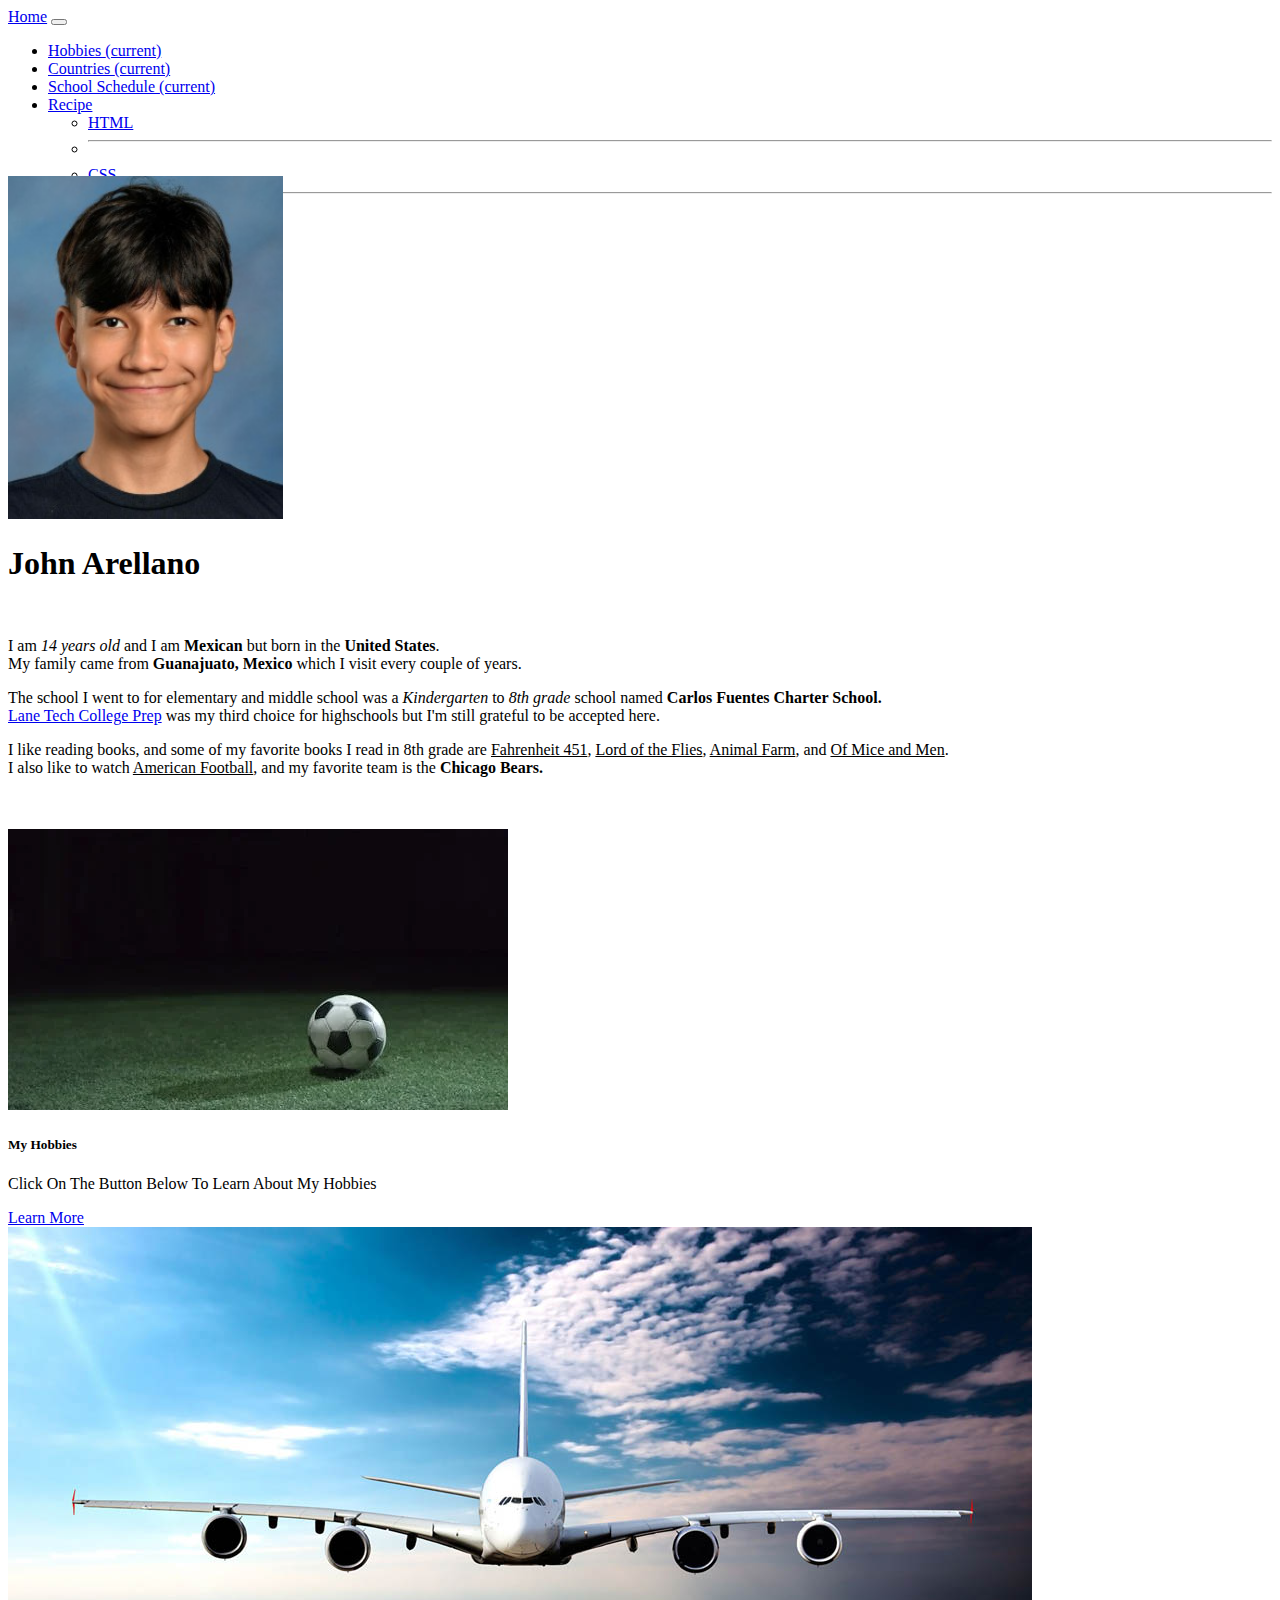
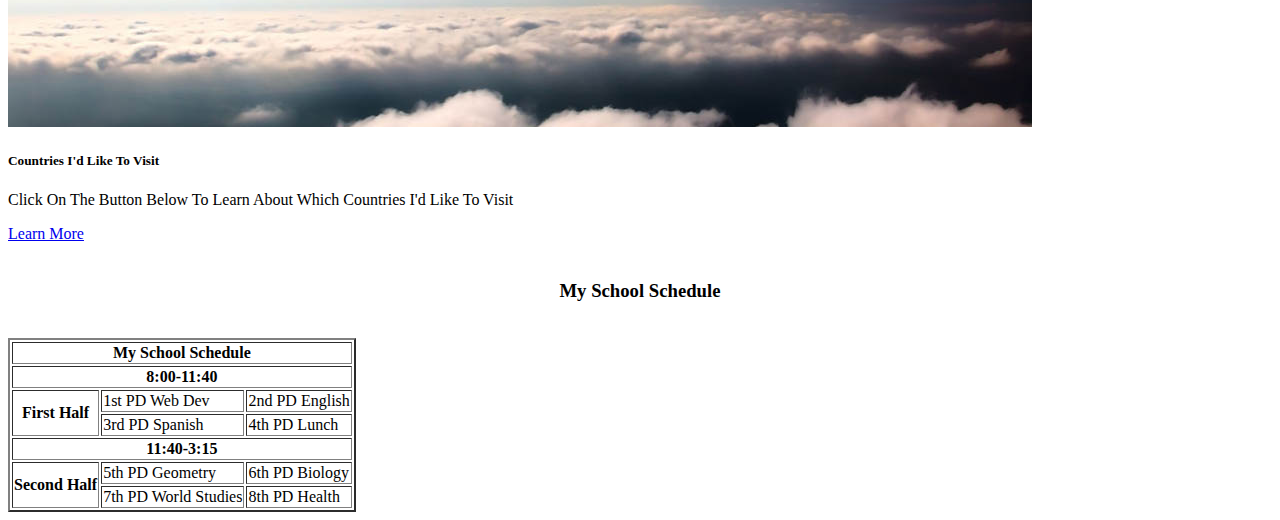
<file: index.html>
<!DOCTYPE html>
<html lang="en">
   <head>
      <meta name="viewport" content="width-device-width, initial-scale=1, shrink-to-fit=no">
      <meta charset="utf-8">
      <title>Arellano Portfolio</title>
      <link rel="stylesheet" href="https://cdn.jsdelivr.net/npm/bootstrap@4.6.2/dist/css/bootstrap.min.css" integrity="sha384-xOolHFLEh07PJGoPkLv1IbcEPTNtaed2xpHsD9ESMhqIYd0nLMwNLD69Npy4HI+N" crossorigin="anonymous">
   </head>
   <body>
      <div class="container">
         <div class="row sticky-top">
            <div class="col-md-12 col-xs-12">
               <nav class="navbar navbar-expand-lg navbar-dark bg-dark">
                  <a class="navbar-brand text-white" href="index.html">Home</a>
                  <button class="navbar-toggler" type="button" data-toggle="collapse" data-target="#navbarScroll" aria-controls="navbarScroll" aria-expanded="false" aria-label="Toggle navigation">
                     <span class="navbar-toggler-icon"></span>
                  </button>
                  <div class="collapse navbar-collapse" id="navbarScroll">
                     <ul class="navbar-nav mr-auto my-2 my-lg-0 navbar-nav-scroll" style="max-height: 100px;">
                         <li class="nav-item active">
                           <a class="nav-link text-white" href="hobbies.html">Hobbies <span class="sr-only">(current)</span></a>
                        </li>
                         <li class="nav-item active">
                           <a class="nav-link text-white" href="countries.html">Countries <span class="sr-only">(current)</span></a>
                        </li>
                         <li class="nav-item active">
                           <a class="nav-link text-white" href="#SchoolSchedule">School Schedule <span class="sr-only">(current)</span></a>
                        </li>
                        <li class="nav-item active dropdown">
                           <a class="nav-link dropdown-toggle text-white" href="#" role="button" data-toggle="dropdown" aria-expanded="false">
                              Recipe
                           </a>
                           <ul class="dropdown-menu">
                              <li><a class="dropdown-item" href="recipe.html">HTML</a></li>
                              <li><hr class="dropdown-divider"></li>
                              <li><a class="dropdown-item" href="recipeCSS.html">CSS</a></li>
                              <li><hr class="dropdown-divider"></li>
                              <li><a class="dropdown-item" href="recipeBS.html">BOOTSTRAP</a></li>
                           </ul>
                        </li>
                     </ul>
                  </div>
               </nav>
            </div>
         </div>
         <br>
         <div class="row">
            <div class="col-md-4 col-xs-3">
               <img class="rounded-circle img-fluid mx-auto" id="PhotoMe" src="media/student.jpg" alt="John Arellano" width="275">
            </div>
            <div class="col-md-8 col-xs-9">
               <h1 class="text-center">John Arellano</h1>
               <br>
               <p>I am <em>14 years old</em> and I am <strong>Mexican</strong> but born in the <strong>United States</strong>.
                  <br>
                  My family came from <strong>Guanajuato, Mexico</strong> which I visit every couple of years.
               </p>
               <p>The school I went to for elementary and middle school was a <em>Kindergarten</em> to <em>8th grade</em> school named <strong>Carlos Fuentes Charter School.</strong>
                  <br>
                  <a href="https://lanetech.org" target="_blank">Lane Tech College Prep</a> was my third choice for highschools but I'm still grateful to be accepted here.
               </p>
               <p>I like reading books, and some of my favorite books I read in 8th grade are <u>Fahrenheit 451</u>, <u>Lord of the Flies</u>, <u>Animal Farm</u>, and <u>Of Mice and Men</u>.
                  <br>
                  I also like to watch <u>American Football</u>, and my favorite team is the <strong>Chicago Bears.</strong>
               </p>
            </div>
         </div>
         <br>
         <br>
         <div class="row">
            <div class="col-12 col-md-6">
               <div class="card w-100">
                  <img src="media/soccer.webp" class="card-img-top img-fluid shadow-lg" alt="Soccer">
                  <div class="card-body">
                     <h5 class="card-title">My Hobbies</h5>
                     <p class="card-text">Click On The Button Below To Learn About My Hobbies</p>
                     <a href="hobbies.html" class="btn btn-primary">Learn More</a>
                  </div>
               </div>
            </div>
            <div class=" col-12 col-md-6">
               <div class="card w-100">
                  <img src="media/plane.jpg" class="card-img-top img-fluid shadow-lg" alt="Plane">
                  <div class="card-body">
                     <h5 class="card-title">Countries I'd Like To Visit</h5>
                     <p class="card-text">Click On The Button Below To Learn About Which Countries I'd Like To Visit</p>
                     <a href="countries.html" class="btn btn-primary">Learn More</a>
                  </div>
               </div>
            </div>
         </div>
         <br>
         <h3 id="SchoolSchedule" style="text-align: center;">My School Schedule</h3>
         <br>
         <div class="row">
            <div class="col-md-12 col-xs-12 table-responsive mx-auto">
               <table border="2">
            <tr>
               <th colspan="3">My School Schedule</th>
            </tr>
            <tr>
               <th colspan="3">8:00-11:40</th>
            </tr>
            <tr>
               <th rowspan="2">First Half</th>
               <td>1st PD Web Dev</td>
               <td>2nd PD English</td>
            </tr>
            <tr>
               <td>3rd PD Spanish</td>
               <td>4th PD Lunch</td>
            </tr>
            <tr>
               <th colspan="3">11:40-3:15</th>
            </tr>
            <tr>
               <th rowspan="2">Second Half</th>
               <td>5th PD Geometry</td>
               <td>6th PD Biology</td>
            </tr>
            <tr>
               <td>7th PD World Studies</td>
               <td>8th PD Health</td>
            </tr>
         </table>
            </div>
      <script src="https://cdn.jsdelivr.net/npm/jquery@3.5.1/dist/jquery.slim.min.js" integrity="sha384-DfXdz2htPH0lsSSs5nCTpuj/zy4C+OGpamoFVy38MVBnE+IbbVYUew+OrCXaRkfj" crossorigin="anonymous"></script>
      <script src="https://cdn.jsdelivr.net/npm/bootstrap@4.6.2/dist/js/bootstrap.bundle.min.js" integrity="sha384-Fy6S3B9q64WdZWQUiU+q4/2Lc9npb8tCaSX9FK7E8HnRr0Jz8D6OP9dO5Vg3Q9ct" crossorigin="anonymous"></script>
      </div>
   </body>
</html>
</file>
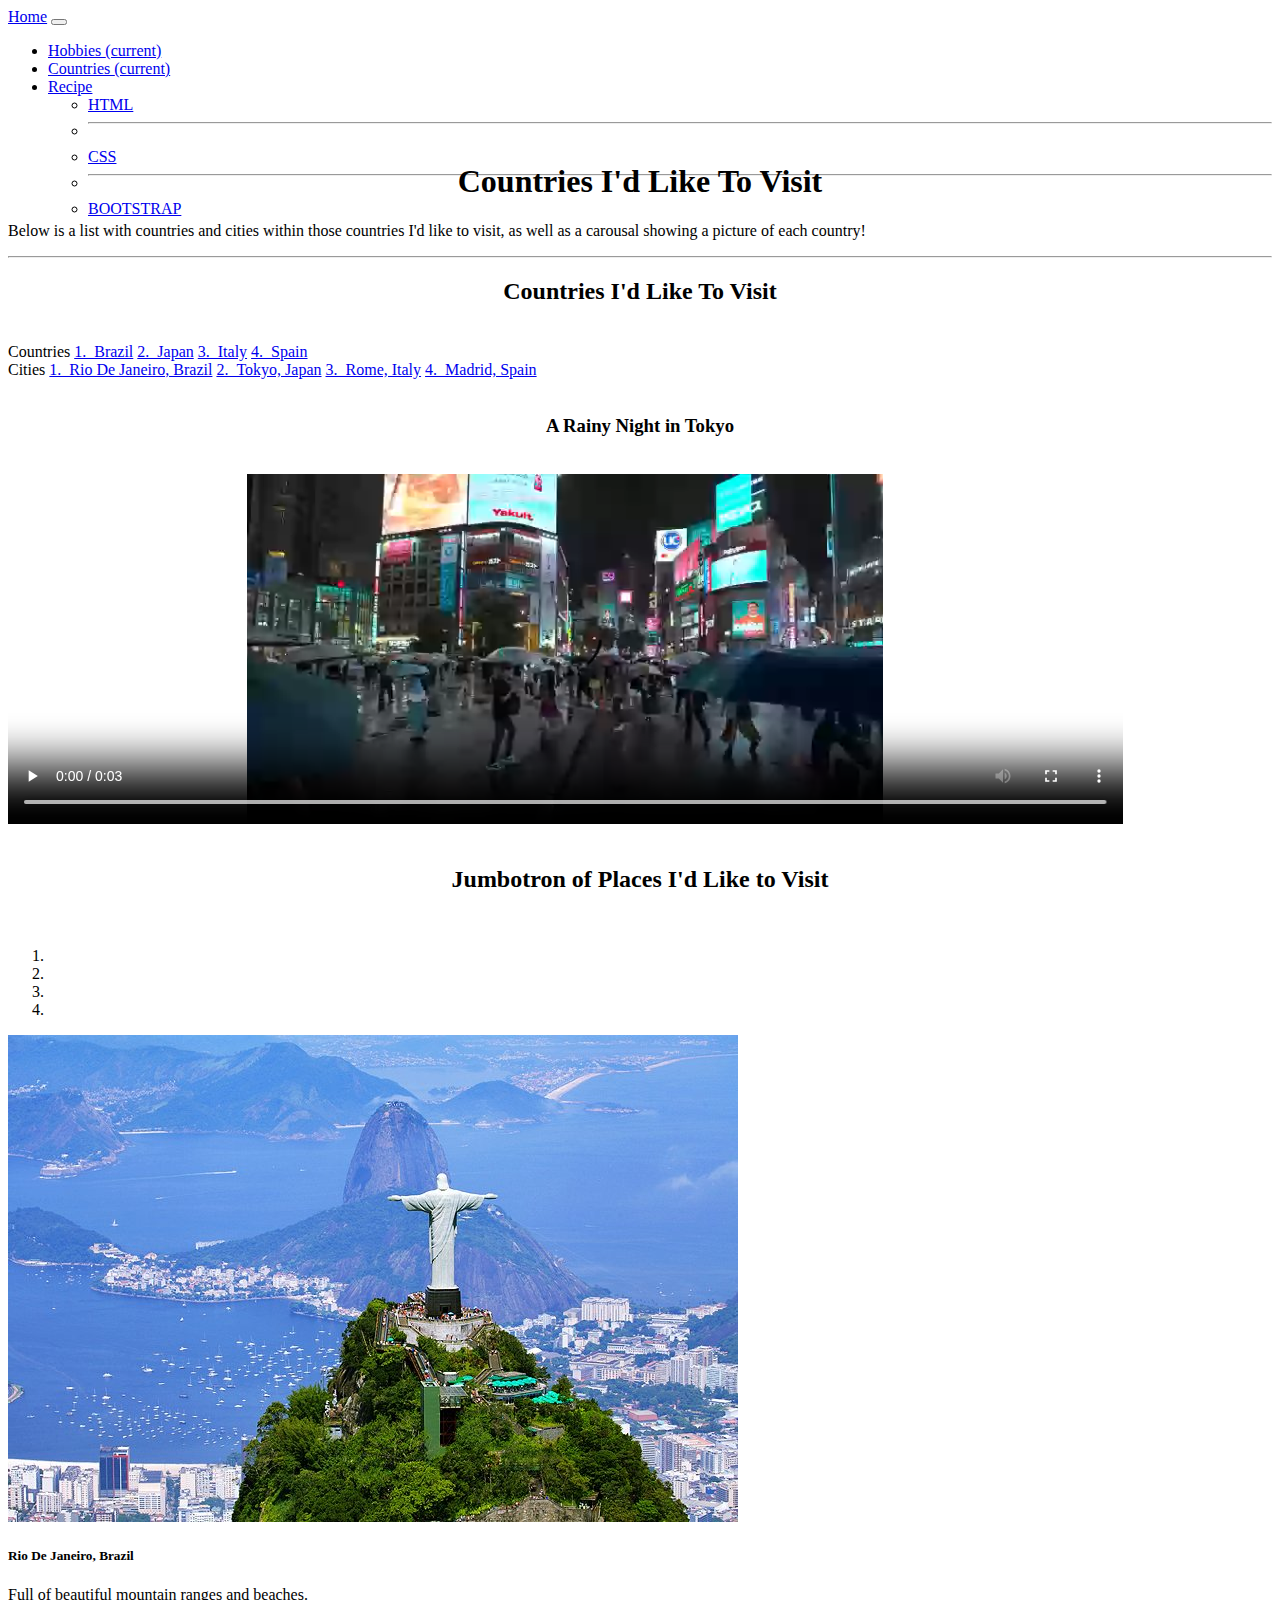
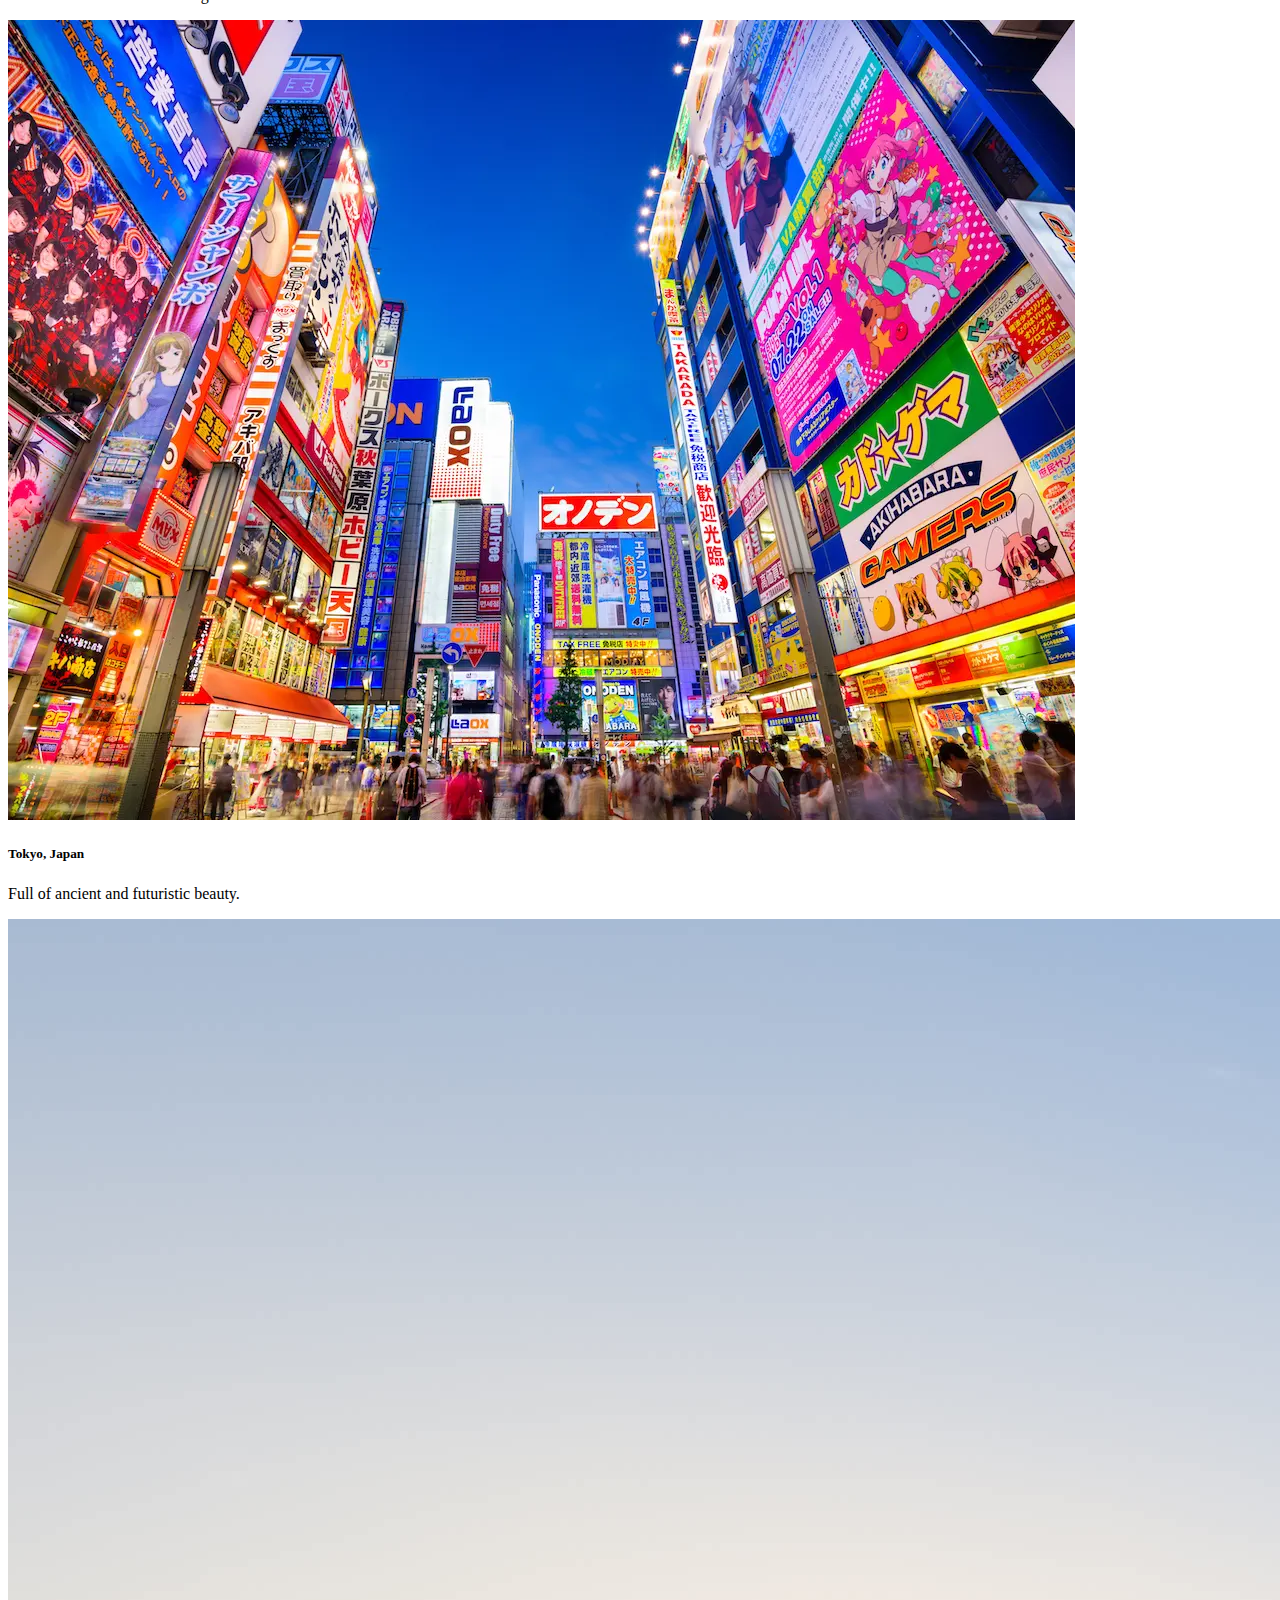
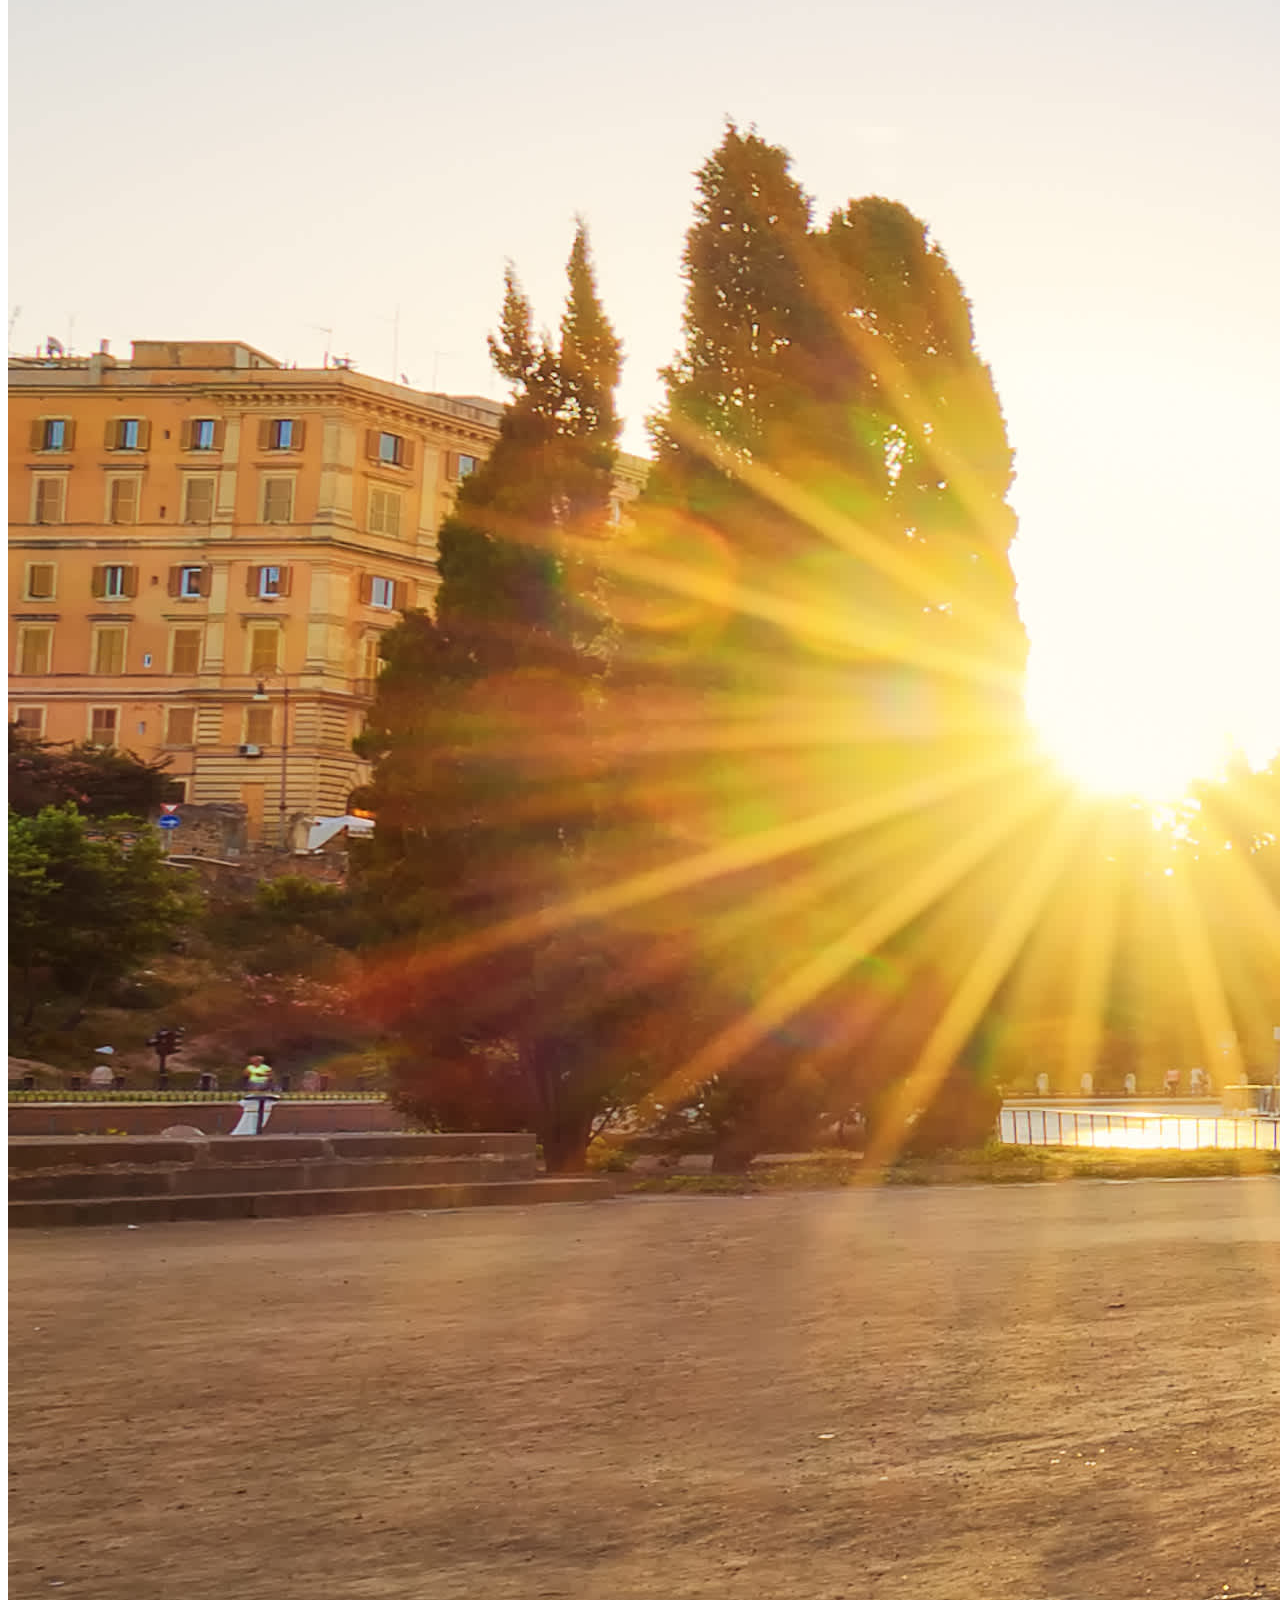
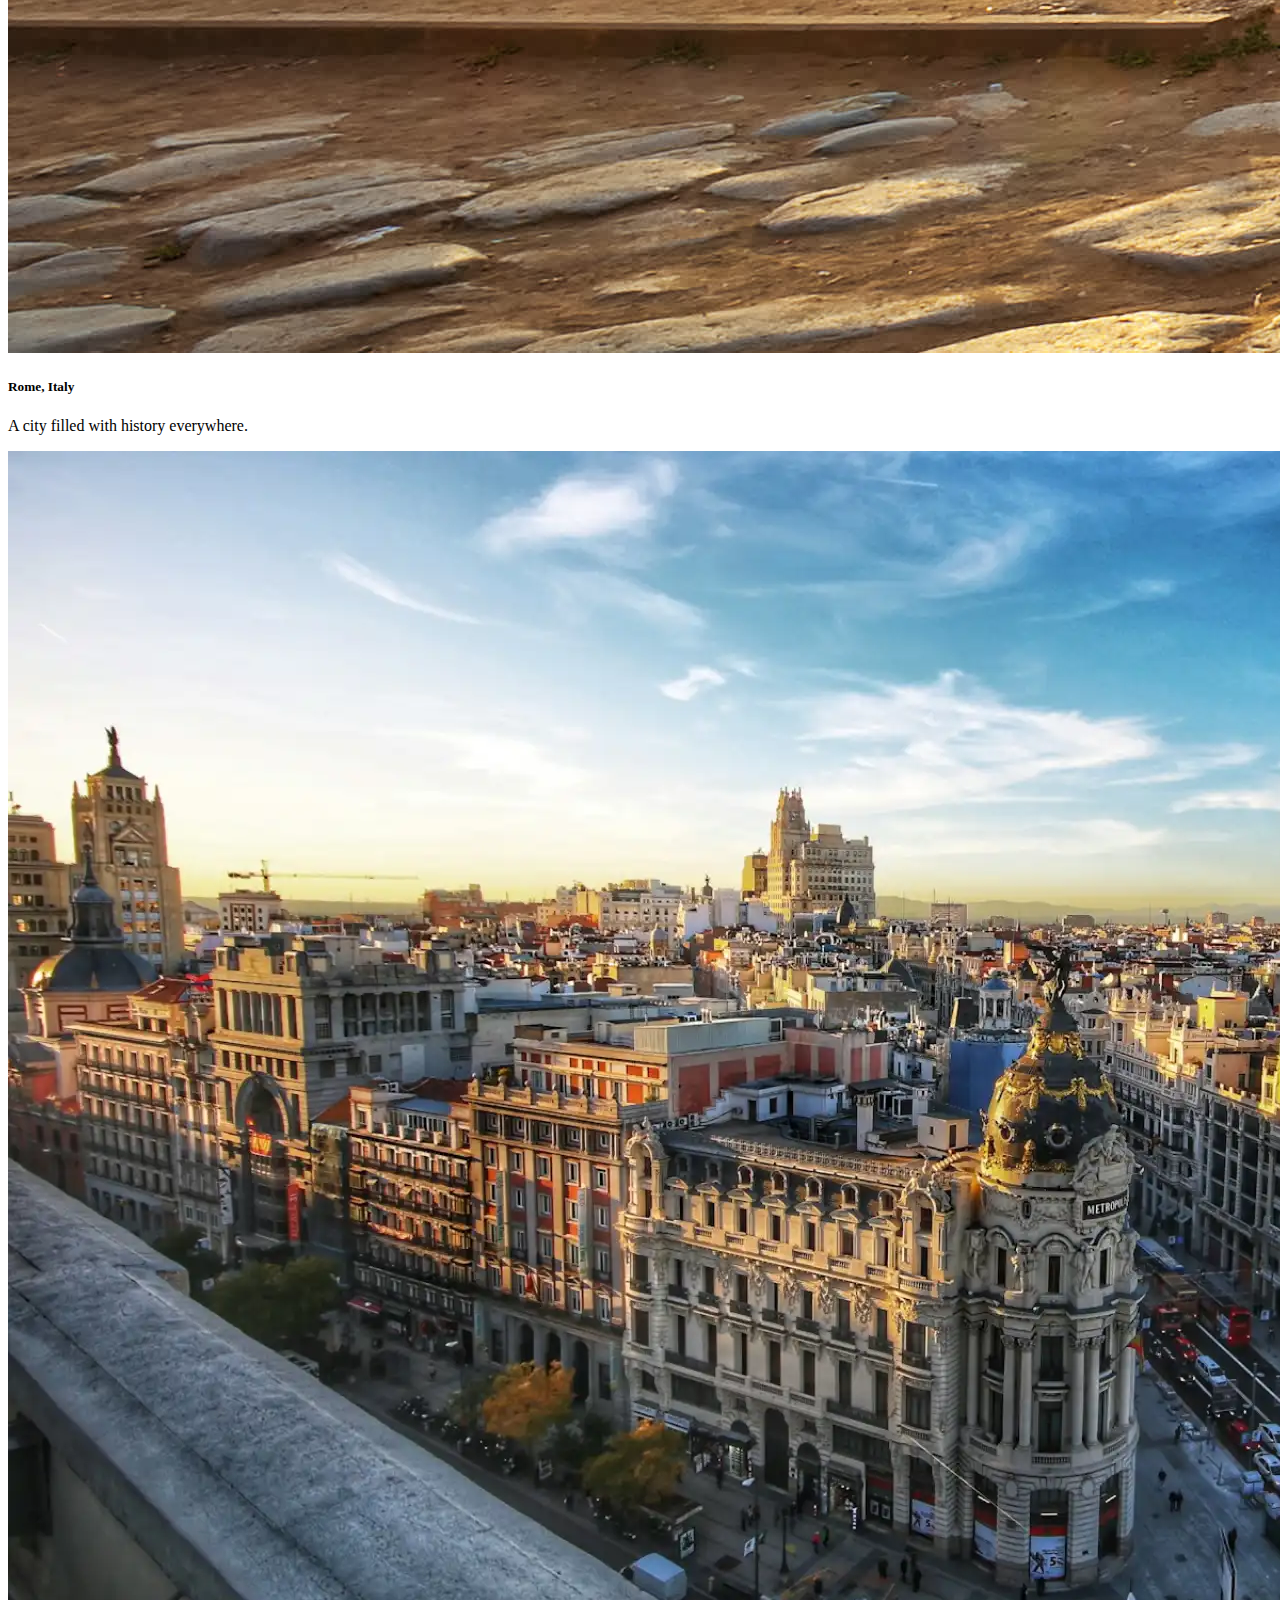
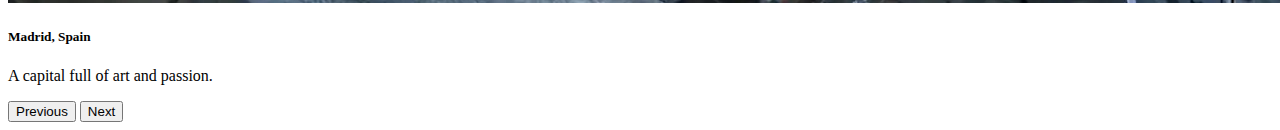
<file: countries.html>
<!doctype html>
<html lang="en">
  <head>
    <meta charset="utf-8">
    <meta name="viewport" content="width=device-width, initial-scale=1, shrink-to-fit=no">
    <link rel="stylesheet" href="https://cdn.jsdelivr.net/npm/bootstrap@4.6.2/dist/css/bootstrap.min.css" integrity="sha384-xOolHFLEh07PJGoPkLv1IbcEPTNtaed2xpHsD9ESMhqIYd0nLMwNLD69Npy4HI+N" crossorigin="anonymous">
    <title>Countries</title>
  </head>
  <body>
    <div class="container">
        <div class="row sticky-top">
            <div class="col-md-12">
               <nav class="navbar navbar-expand-lg navbar-dark bg-dark">
                    <a class="navbar-brand text-white" href="index.html">Home</a>
                    <button class="navbar-toggler" type="button" data-toggle="collapse" data-target="#navbarScroll" aria-controls="navbarScroll" aria-expanded="false" aria-label="Toggle navigation">
                        <span class="navbar-toggler-icon"></span>
                    </button>
                    <div class="collapse navbar-collapse" id="navbarScroll">
                        <ul class="navbar-nav mr-auto my-2 my-lg-0 navbar-nav-scroll" style="max-height: 100px;">
                            <li class="nav-item active">
                                <a class="nav-link text-white" href="hobbies.html">Hobbies <span class="sr-only">(current)</span></a>
                            </li>
                            <li class="nav-item active">
                                <a class="nav-link text-white" href="countries.html">Countries <span class="sr-only">(current)</span></a>
                            </li>
                            <li class="nav-item active dropdown">
                                <a class="nav-link dropdown-toggle text-white" href="#" role="button" data-toggle="dropdown" aria-expanded="false">
                              Recipe
                                </a>
                            <ul class="dropdown-menu">
                                <li><a class="dropdown-item" href="recipe.html">HTML</a></li>
                                <li><hr class="dropdown-divider"></li>
                                <li><a class="dropdown-item" href="recipeCSS.html">CSS</a></li>
                                <li><hr class="dropdown-divider"></li>
                                <li><a class="dropdown-item" href="recipeBS.html">BOOTSTRAP</a></li>
                            </ul>
                            </li>
                        </ul>
                    </div>
                </nav>
            </div>
        </div>
        <div class="jumbotron">
            <h1 style="text-align: center;" class="display-4">Countries I'd Like To Visit</h1>
            <p class="lead">Below is a list with countries and cities within those countries I'd like to visit, as well as a carousal showing a picture of each country!</p>
            <hr class="my-4">
        </div>
        <h2 style="text-align: center;">Countries I'd Like To Visit</h2>
        <br>
         <div class="row">
            <div class="col-md-6">
               <div class="list-group">
                  <a class="list-group-item list-group-item-action active bg-dark" aria-current="true">
                     Countries
                  </a>
                  <a href="https://en.wikipedia.org/wiki/Brazil" class="list-group-item list-group-item-action" target="_blank">1. &nbsp;Brazil</a>
                  <a href="https://en.wikipedia.org/wiki/Japan" class="list-group-item list-group-item-action" target="_blank">2. &nbsp;Japan</a>
                  <a href="https://en.wikipedia.org/wiki/Italy" class="list-group-item list-group-item-action" target="_blank">3. &nbsp;Italy</a>
                  <a href="https://en.wikipedia.org/wiki/Spain" class="list-group-item list-group-item-action" target="_blank">4. &nbsp;Spain</a>
               </div>
            </div>
            <div class="col-md-6">
               <div class="list-group">
                  <a class="list-group-item list-group-item-action active bg-dark" aria-current="true">
                     Cities
                  </a>
                  <a href="https://en.wikipedia.org/wiki/Rio_de_Janeiro" class="list-group-item list-group-item-action" target="_blank">1. &nbsp;Rio De Janeiro, Brazil</a>
                  <a href="https://en.wikipedia.org/wiki/Tokyo" class="list-group-item list-group-item-action" target="_blank">2. &nbsp;Tokyo, Japan</a>
                  <a href="https://en.wikipedia.org/wiki/Rome" class="list-group-item list-group-item-action" target="_blank">3. &nbsp;Rome, Italy</a>
                  <a href="https://en.wikipedia.org/wiki/Madrid" class="list-group-item list-group-item-action" target="_blank">4. &nbsp;Madrid, Spain</a>
               </div>
            </div>
         </div>
         <br>
         <h3 style="text-align: center;">A Rainy Night in Tokyo</h3>
         <br>
         <div class="row">
            <div class="col-md-12">
               <video src="media/tokyo.webm" height="350" width="1115" controls></video>
            </div>
         </div>
         <br>
         <h2 style="text-align: center;">Jumbotron of Places I'd Like to Visit</h2>
         <br>
         <div class="row">
            <div class="col-md-12">
               <div id="carouselExampleCaptions" class="carousel slide" data-ride="carousel">
                  <ol class="carousel-indicators">
                     <li data-target="#carouselExampleCaptions" data-slide-to="0" class="active"></li>
                     <li data-target="#carouselExampleCaptions" data-slide-to="1"></li>
                     <li data-target="#carouselExampleCaptions" data-slide-to="2"></li>
                     <li data-target="#carouselExampleCaptions" data-slide-to="3"></li>
                  </ol>
                  <div class="carousel-inner">
                     <div class="carousel-item active text-secondary">
                        <img src="media/brazil.jpg" class="d-block w-100" alt="Brazil">
                        <div class="carousel-caption d-none d-md-block">
                           <h5>Rio De Janeiro, Brazil</h5>
                           <p>Full of beautiful mountain ranges and beaches.</p>
                        </div>
                     </div>
                     <div class="carousel-item">
                        <img src="media/japan.webp" class="d-block w-100" alt="Japan">
                        <div class="carousel-caption d-none d-md-block">
                           <h5>Tokyo, Japan</h5>
                           <p>Full of ancient and futuristic beauty.</p>
                        </div>
                     </div>
                     <div class="carousel-item">
                        <img src="media/rome.jpg" class="d-block w-100" alt="Italy">
                        <div class="carousel-caption d-none d-md-block">
                           <h5>Rome, Italy</h5>
                           <p>A city filled with history everywhere.</p>
                        </div>
                     </div>
                     <div class="carousel-item">
                        <img src="media/spain.webp" class="d-block w-100" alt="Spain">
                        <div class="carousel-caption d-none d-md-block">
                           <h5>Madrid, Spain</h5>
                           <p>A capital full of art and passion.</p>
                        </div>
                     </div>
                  </div>
                  <button class="carousel-control-prev" type="button" data-target="#carouselExampleCaptions" data-slide="prev">
                     <span class="carousel-control-prev-icon" aria-hidden="true"></span>
                     <span class="sr-only">Previous</span>
                  </button>
                  <button class="carousel-control-next" type="button" data-target="#carouselExampleCaptions" data-slide="next">
                     <span class="carousel-control-next-icon" aria-hidden="true"></span>
                     <span class="sr-only">Next</span>
                  </button>
               </div>
            </div>
         </div>
    <script src="https://cdn.jsdelivr.net/npm/jquery@3.5.1/dist/jquery.slim.min.js" integrity="sha384-DfXdz2htPH0lsSSs5nCTpuj/zy4C+OGpamoFVy38MVBnE+IbbVYUew+OrCXaRkfj" crossorigin="anonymous"></script>
    <script src="https://cdn.jsdelivr.net/npm/bootstrap@4.6.2/dist/js/bootstrap.bundle.min.js" integrity="sha384-Fy6S3B9q64WdZWQUiU+q4/2Lc9npb8tCaSX9FK7E8HnRr0Jz8D6OP9dO5Vg3Q9ct" crossorigin="anonymous"></script>
  </body>
</html>
</file>
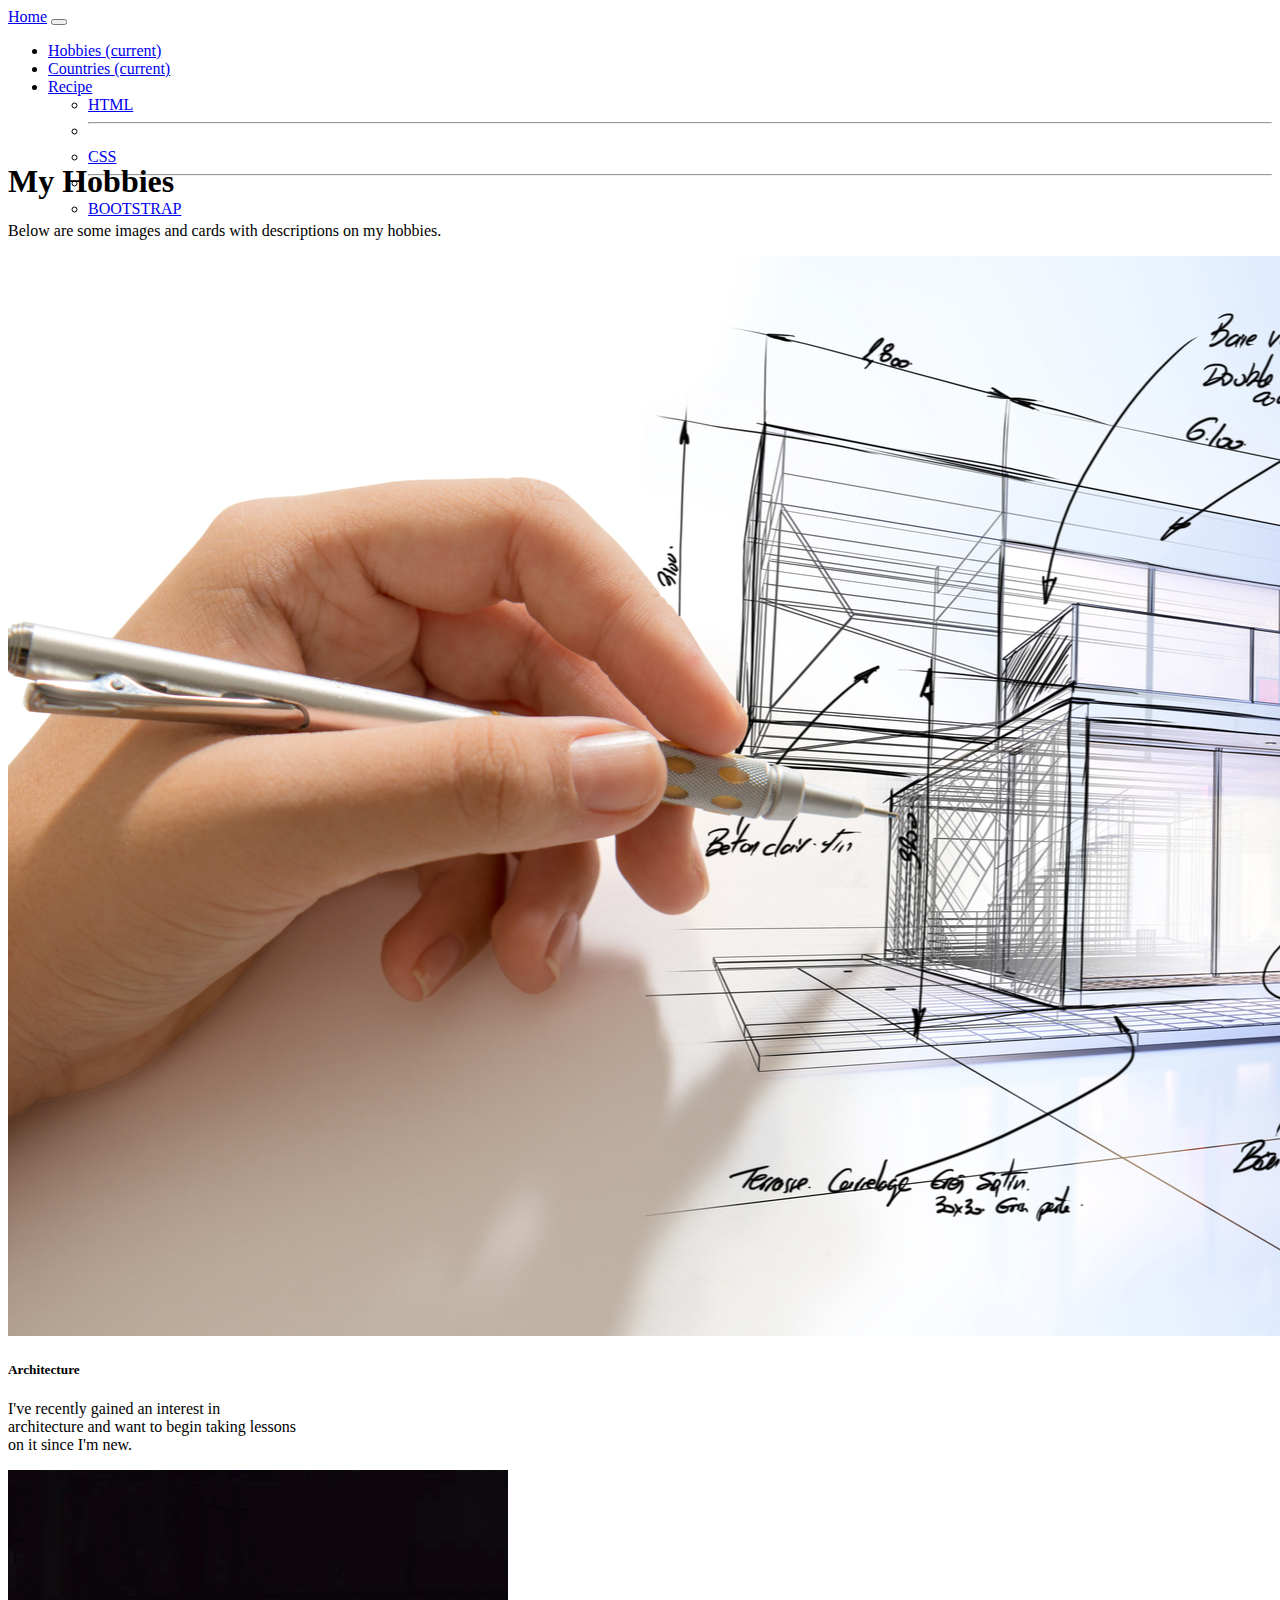
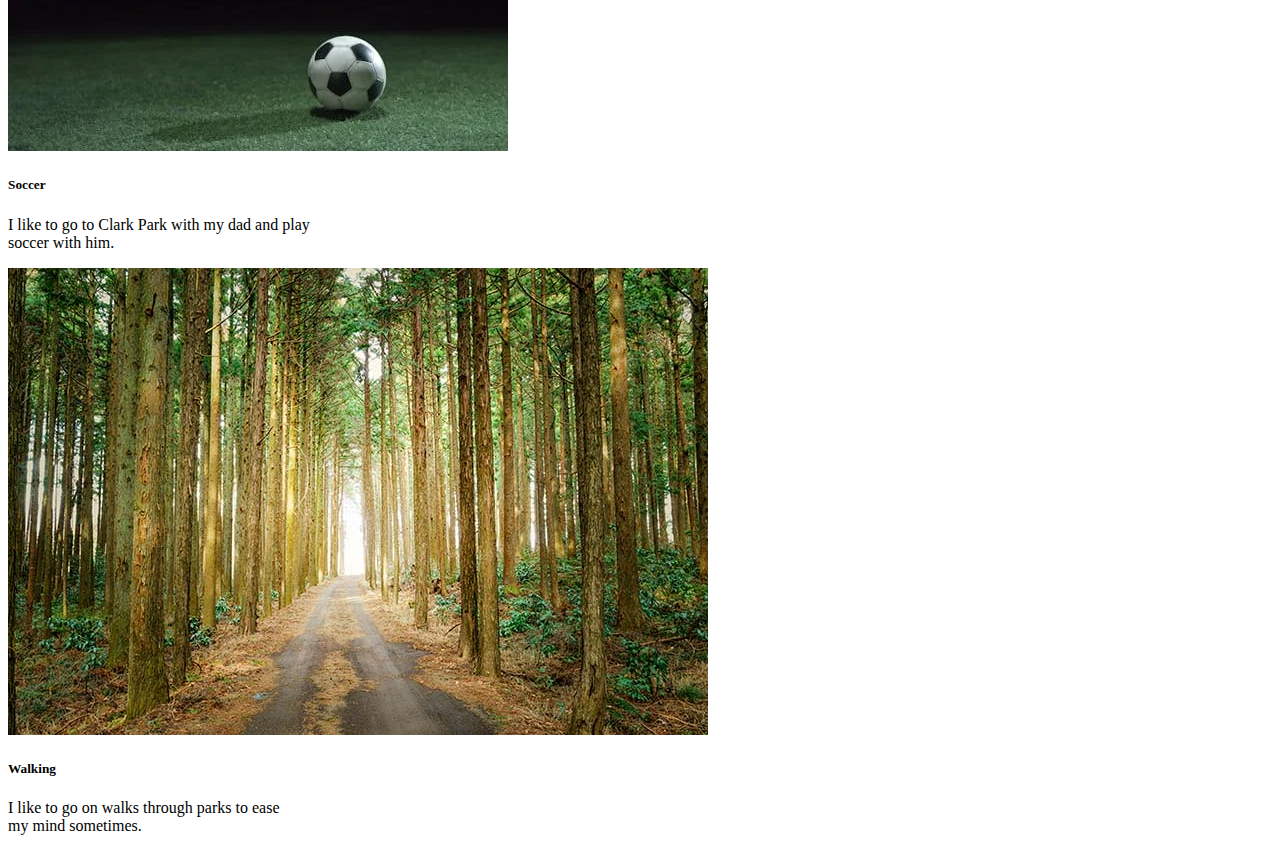
<file: hobbies.html>
<!doctype html>
<html lang="en">
  <head>
    <meta charset="utf-8">
    <meta name="viewport" content="width=device-width, initial-scale=1, shrink-to-fit=no">
    <link rel="stylesheet" href="https://cdn.jsdelivr.net/npm/bootstrap@4.6.2/dist/css/bootstrap.min.css" integrity="sha384-xOolHFLEh07PJGoPkLv1IbcEPTNtaed2xpHsD9ESMhqIYd0nLMwNLD69Npy4HI+N" crossorigin="anonymous">
    <title>Hobbies</title>
  </head>
  <body>
    <div class="container">
        <div class="row sticky-top">
            <div class="col-md-12">
               <nav class="navbar navbar-expand-lg navbar-dark bg-dark">
                    <a class="navbar-brand text-white" href="index.html">Home</a>
                    <button class="navbar-toggler" type="button" data-toggle="collapse" data-target="#navbarScroll" aria-controls="navbarScroll" aria-expanded="false" aria-label="Toggle navigation">
                        <span class="navbar-toggler-icon"></span>
                    </button>
                    <div class="collapse navbar-collapse" id="navbarScroll">
                        <ul class="navbar-nav mr-auto my-2 my-lg-0 navbar-nav-scroll" style="max-height: 100px;">
                            <li class="nav-item active">
                                <a class="nav-link text-white" href="hobbies.html">Hobbies <span class="sr-only">(current)</span></a>
                            </li>
                            <li class="nav-item active">
                                <a class="nav-link text-white" href="countries.html">Countries <span class="sr-only">(current)</span></a>
                            </li>
                            <li class="nav-item active dropdown">
                                <a class="nav-link dropdown-toggle text-white" href="#" role="button" data-toggle="dropdown" aria-expanded="false">
                              Recipe
                                </a>
                            <ul class="dropdown-menu">
                                <li><a class="dropdown-item" href="recipe.html">HTML</a></li>
                                <li><hr class="dropdown-divider"></li>
                                <li><a class="dropdown-item" href="recipeCSS.html">CSS</a></li>
                                <li><hr class="dropdown-divider"></li>
                                <li><a class="dropdown-item" href="recipeBS.html">BOOTSTRAP</a></li>
                            </ul>
                            </li>
                        </ul
                    </div>
                </nav>
            </div>
         </div>
         <div class="row">
            <div class="col-md-12">
                <div class="jumbotron">
                    <h1 class="display-4">My Hobbies</h1>
                    <p class="lead">Below are some images and cards with descriptions on my hobbies.</p>
                </div>
            </div>
         </div>
         <div class="row">
            <div class="col-md-4">
                <div class="card" style="width: 18rem;">
                    <img src="media/architecture.jpg" class="card-img-top" alt="architecture">
                     <div class="card-body">
                        <h5 class="card-title">Architecture</h5>
                        <p class="card-text">I've recently gained an interest in architecture and want to begin taking lessons on it since I'm new.</p>
                    </div>
                </div>
            </div>
            <div class="col-md-4">
                <div class="card" style="width: 20rem;">
                    <img src="media/soccer.webp" class="card-img-top" alt="soccer">
                     <div class="card-body">
                        <h5 class="card-title">Soccer</h5>
                        <p class="card-text">I like to go to Clark Park with my dad and play soccer with him.</p>
                    </div>
                </div>
            </div>
            <div class="col-md-4">
                <div class="card" style="width: 18rem;">
                    <img src="media/woods.jpg" class="card-img-top" alt="woods">
                     <div class="card-body">
                        <h5 class="card-title">Walking</h5>
                        <p class="card-text">I like to go on walks through parks to ease my mind sometimes.</p>
                    </div>
                </div>
            </div>
         </div>
    <script src="https://cdn.jsdelivr.net/npm/jquery@3.5.1/dist/jquery.slim.min.js" integrity="sha384-DfXdz2htPH0lsSSs5nCTpuj/zy4C+OGpamoFVy38MVBnE+IbbVYUew+OrCXaRkfj" crossorigin="anonymous"></script>
    <script src="https://cdn.jsdelivr.net/npm/bootstrap@4.6.2/dist/js/bootstrap.bundle.min.js" integrity="sha384-Fy6S3B9q64WdZWQUiU+q4/2Lc9npb8tCaSX9FK7E8HnRr0Jz8D6OP9dO5Vg3Q9ct" crossorigin="anonymous"></script>
  </body>
</html>
</file>
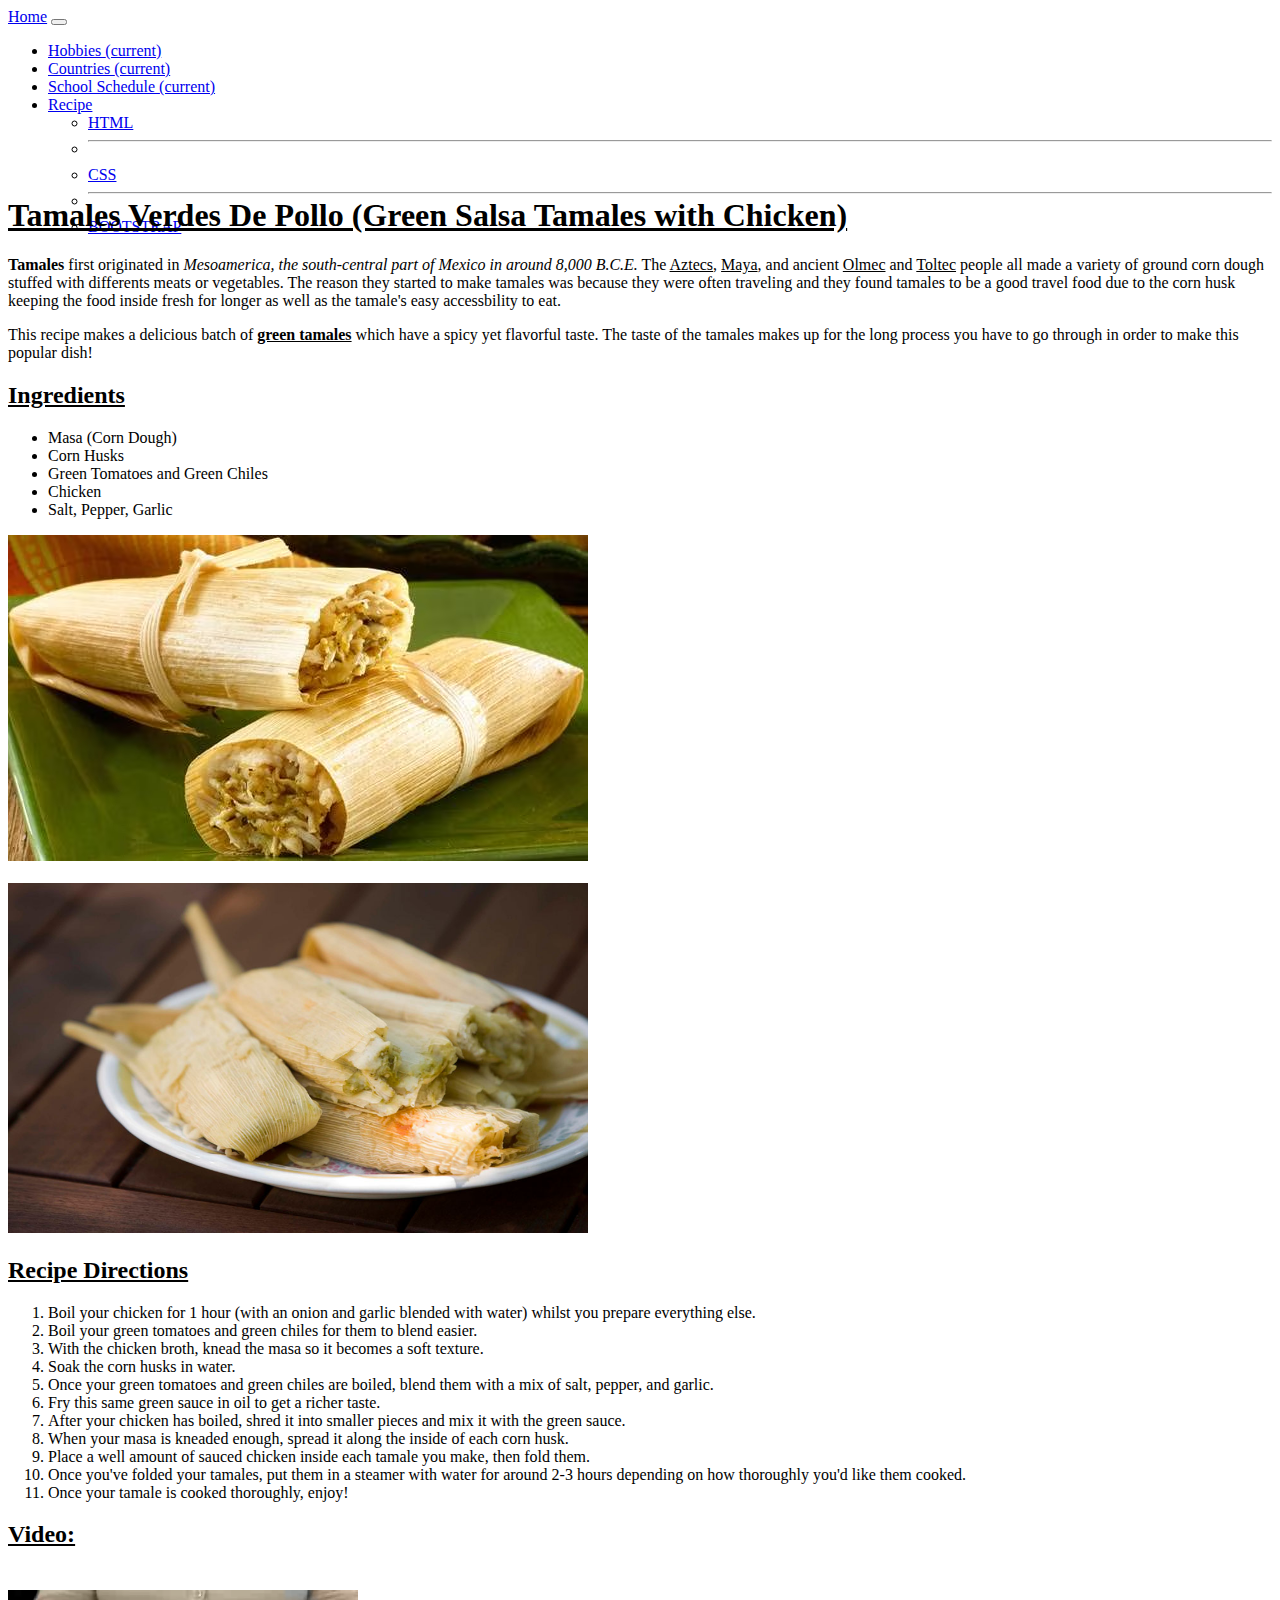
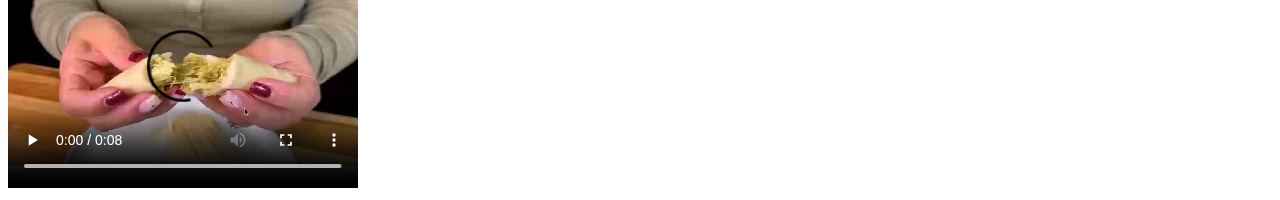
<file: recipe.html>
<!DOCTYPE html>
<html lang="en">
<head>
    <!--John Arellano PD 1-->
    <meta charset="UTF-8">
    <meta name="viewport" content="width=device-width, initial-scale=1.0">
    <title>John's Green Salsa Chicken Tamales</title>
    <link rel="stylesheet" href="https://cdn.jsdelivr.net/npm/bootstrap@4.6.2/dist/css/bootstrap.min.css" integrity="sha384-xOolHFLEh07PJGoPkLv1IbcEPTNtaed2xpHsD9ESMhqIYd0nLMwNLD69Npy4HI+N" crossorigin="anonymous">
</head>
<body>
    <div class="container">
        <div class="row sticky-top">
            <div class="col-md-12">
               <nav class="navbar navbar-expand-lg navbar-dark bg-dark">
                    <a class="navbar-brand text-white" href="index.html">Home</a>
                    <button class="navbar-toggler" type="button" data-toggle="collapse" data-target="#navbarScroll" aria-controls="navbarScroll" aria-expanded="false" aria-label="Toggle navigation">
                        <span class="navbar-toggler-icon"></span>
                    </button>
                    <div class="collapse navbar-collapse" id="navbarScroll">
                        <ul class="navbar-nav mr-auto my-2 my-lg-0 navbar-nav-scroll" style="max-height: 100px;">
                            <li class="nav-item active">
                                <a class="nav-link text-white" href="hobbies.html">Hobbies <span class="sr-only">(current)</span></a>
                            </li>
                            <li class="nav-item active">
                                <a class="nav-link text-white" href="countries.html">Countries <span class="sr-only">(current)</span></a>
                            </li>
                            <li class="nav-item active">
                                <a class="nav-link text-white" href="index.html">School Schedule <span class="sr-only">(current)</span></a>
                             </li>
                            <li class="nav-item active dropdown">
                                <a class="nav-link dropdown-toggle text-white" href="#" role="button" data-toggle="dropdown" aria-expanded="false">
                              Recipe
                                </a>
                            <ul class="dropdown-menu">
                                <li><a class="dropdown-item" href="recipe.html">HTML</a></li>
                                <li><hr class="dropdown-divider"></li>
                                <li><a class="dropdown-item" href="recipe2.html">CSS</a></li>
                                <li><hr class="dropdown-divider"></li>
                                <li><a class="dropdown-item" href="recipe3.html">BOOTSTRAP</a></li>
                            </ul>
                            </li>
                        </ul>
                    </div>
                </nav>
            </div>
        </div>
        <br>
        <h1><u>Tamales Verdes De Pollo (Green Salsa Tamales with Chicken)</u></h1>
        <p><strong>Tamales</strong> first originated in <em>Mesoamerica, the south-central part of Mexico in around 8,000 B.C.E.</em> 
        The <u>Aztecs</u>, <u>Maya</u>, and ancient <u>Olmec</u> and <u>Toltec</u> people all made a variety of ground corn dough stuffed with differents meats or vegetables. 
        The reason they started to make tamales was because they were often traveling and they found tamales to be a good travel 
        food due to the corn husk keeping the food inside fresh for longer as well as the tamale's easy accessbility to eat.
        </p>
        <p>
            This recipe makes a delicious batch of <b><u>green tamales</u></b> which have a spicy yet flavorful taste. The taste of the tamales
            makes up for the long process you have to go through in order to make this popular dish!
        </p>
        <h2><u>Ingredients</u></h2>
        <ul>
            <li>Masa (Corn Dough)</li>
            <li>Corn Husks</li>
            <li>Green Tomatoes and Green Chiles</li>
            <li>Chicken</li>
            <li>Salt, Pepper, Garlic</li>
        </ul>
        <img src="media/tamales-verdes-2.avif" alt="Tamales Verdes">
        <br>
        <br>
        <img src="media/green-tamales-de-pollo.jpg" alt="Tamales Verdes" height="350" width="580">
        <h2><u>Recipe Directions</u></h2>
        <ol>
            <li>Boil your chicken for 1 hour (with an onion and garlic blended with water) whilst you prepare everything else.</li>
            <li>Boil your green tomatoes and green chiles for them to blend easier.</li>
            <li>With the chicken broth, knead the masa so it becomes a soft texture.</li>
            <li>Soak the corn husks in water.</li>
            <li>Once your green tomatoes and green chiles are boiled, blend them with a mix of salt, pepper, and garlic.</li>
            <li>Fry this same green sauce in oil to get a richer taste.</li>
            <li>After your chicken has boiled, shred it into smaller pieces and mix it with the green sauce.</li>
            <li>When your masa is kneaded enough, spread it along the inside of each corn husk.</li>
            <li>Place a well amount of sauced chicken inside each tamale you make, then fold them.</li>
            <li>Once you've folded your tamales, put them in a steamer with water for around 2-3 hours depending on how thoroughly you'd like them cooked.</li>
            <li>Once your tamale is cooked thoroughly, enjoy!</li>
        </ol>
        <h2><u>Video:</u></h2>
        <video src="media/tamales-video.webm" alt="Tamales Verdes Video" width="350" height="220" controls></video>
        <script src="https://cdn.jsdelivr.net/npm/jquery@3.5.1/dist/jquery.slim.min.js" integrity="sha384-DfXdz2htPH0lsSSs5nCTpuj/zy4C+OGpamoFVy38MVBnE+IbbVYUew+OrCXaRkfj" crossorigin="anonymous"></script>
        <script src="https://cdn.jsdelivr.net/npm/bootstrap@4.6.2/dist/js/bootstrap.bundle.min.js" integrity="sha384-Fy6S3B9q64WdZWQUiU+q4/2Lc9npb8tCaSX9FK7E8HnRr0Jz8D6OP9dO5Vg3Q9ct" crossorigin="anonymous"></script>
    </div>
</body>
</html>
</file>
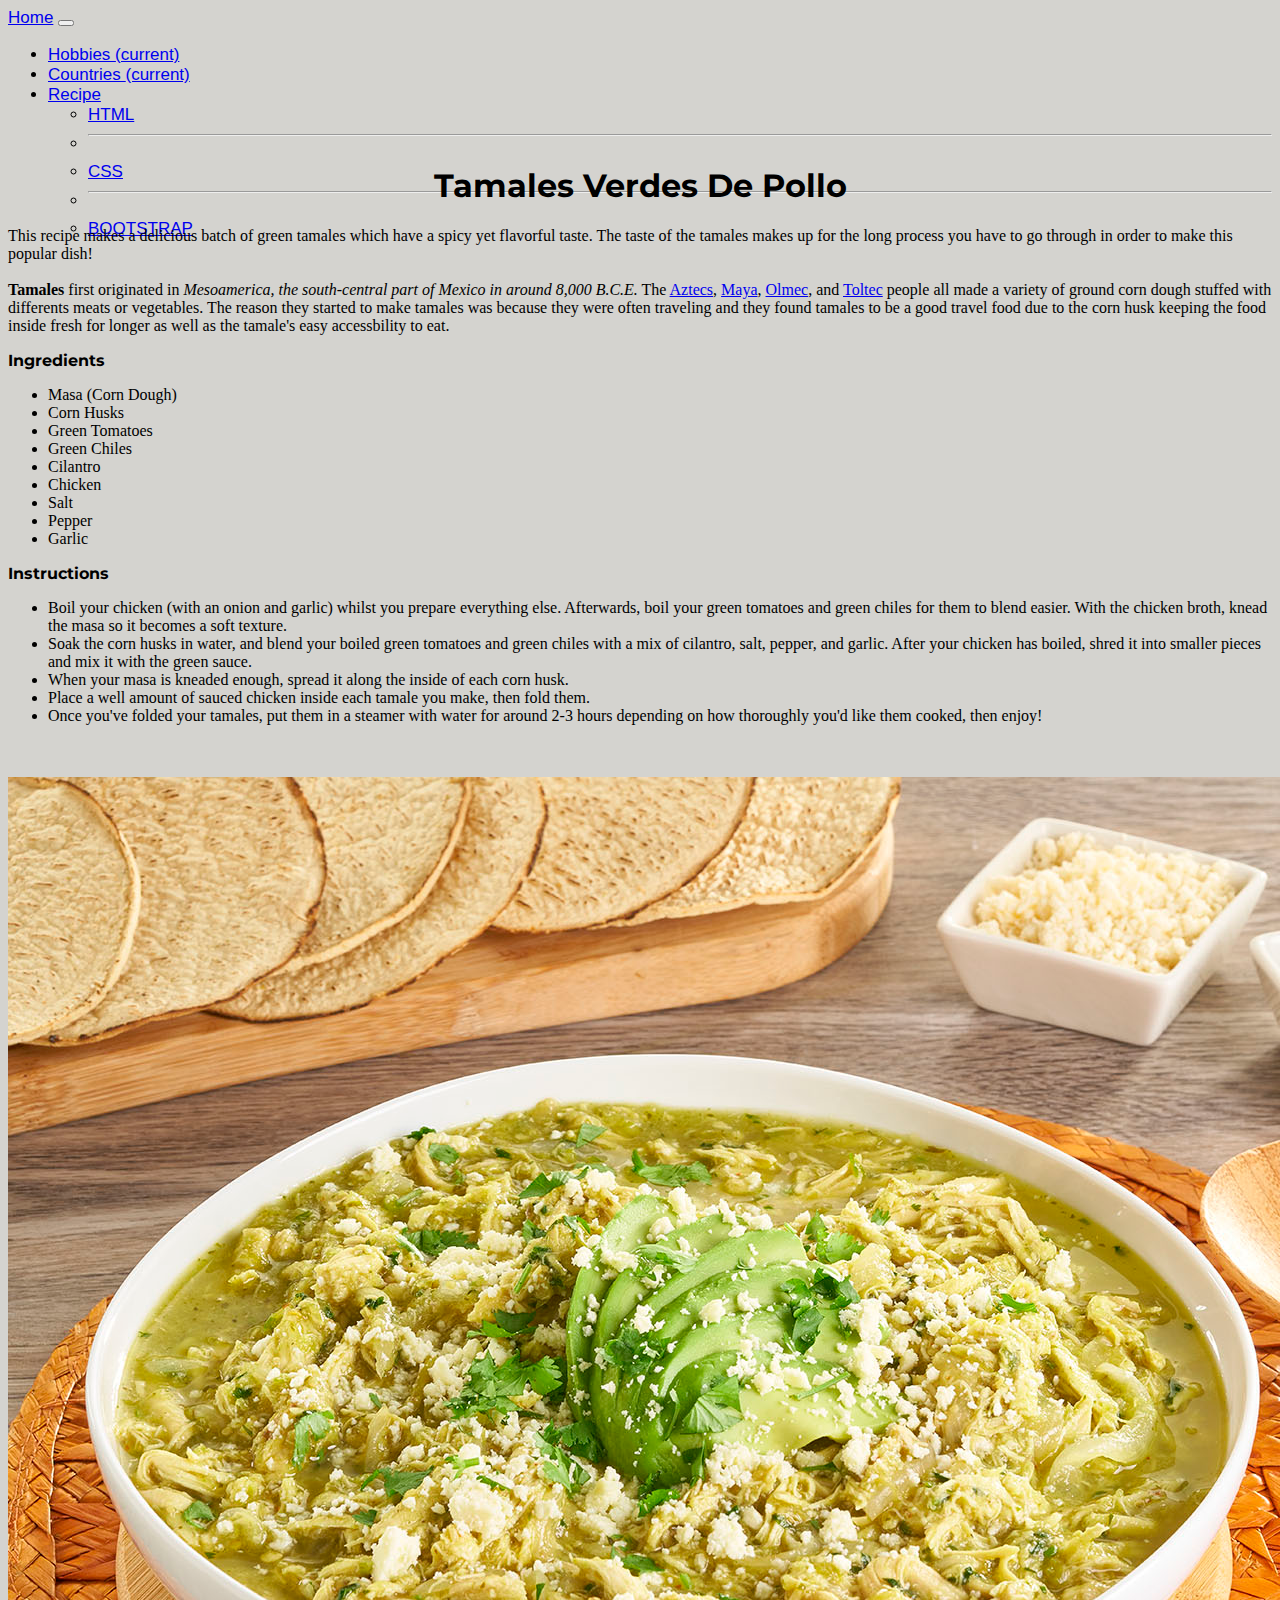
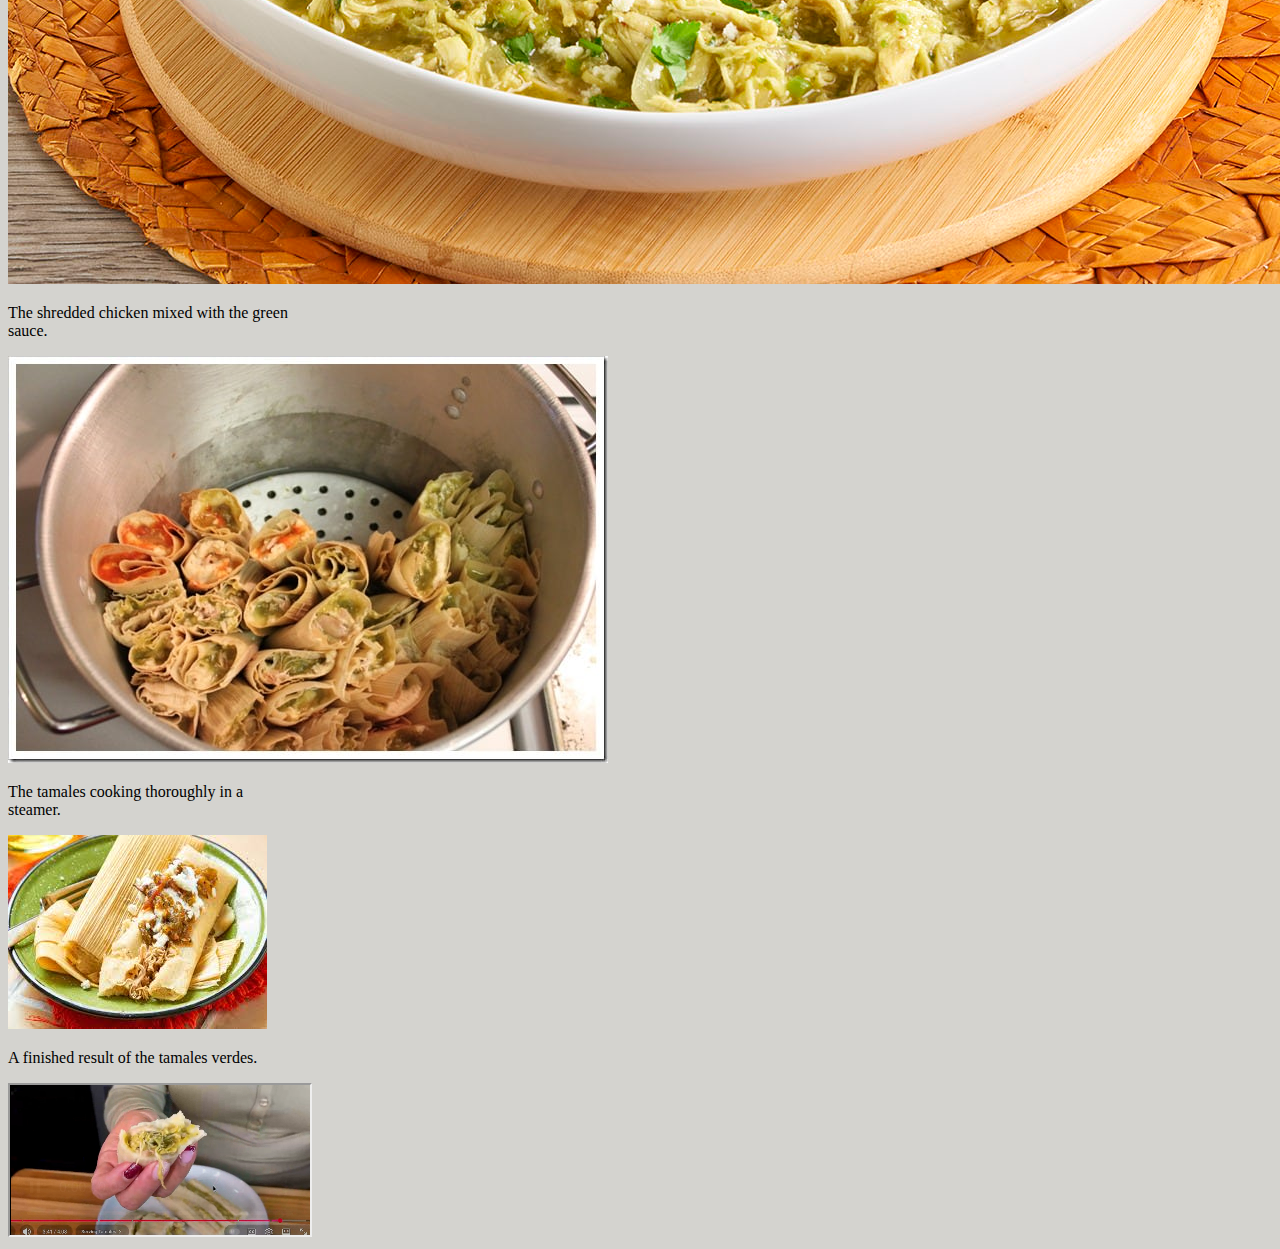
<file: recipeBS.html>
<!doctype html>
<html lang="en">
  <head>
    <!-- Required meta tags -->
    <meta charset="utf-8">
    <meta name="viewport" content="width=device-width, initial-scale=1, shrink-to-fit=no">

    <!-- Bootstrap CSS -->
    <link rel="stylesheet" href="https://cdn.jsdelivr.net/npm/bootstrap@4.6.2/dist/css/bootstrap.min.css" integrity="sha384-xOolHFLEh07PJGoPkLv1IbcEPTNtaed2xpHsD9ESMhqIYd0nLMwNLD69Npy4HI+N" crossorigin="anonymous">
    <link rel="stylesheet" href="recipe3.css">
    <link rel="preconnect" href="https://fonts.googleapis.com">
    <link rel="preconnect" href="https://fonts.gstatic.com" crossorigin>
    <link href="https://fonts.googleapis.com/css2?family=Montserrat:ital,wght@0,100..900;1,100..900&display=swap" rel="stylesheet">
    <link rel="preconnect" href="https://fonts.googleapis.com">
    <link rel="preconnect" href="https://fonts.gstatic.com" crossorigin>
    <link href="https://fonts.googleapis.com/css2?family=Alfa+Slab+One&display=swap" rel="stylesheet">
    <link rel="preconnect" href="https://fonts.googleapis.com">
    <link rel="preconnect" href="https://fonts.gstatic.com" crossorigin>
    <link href="https://fonts.googleapis.com/css2?family=Coiny&display=swap" rel="stylesheet">

    <title>Bootstrap Recipe</title>
  </head>
  <body>
    <div class="container">
        <div class="row coiny-regular sticky-top">
            <div class="col-md-12 col-xs-12">
                <nav style="font-family: 'Gill Sans', 'Gill Sans MT', Calibri, 'Trebuchet MS', sans-serif;" class="navbar navbar-expand-lg navbar-dark bg-dark">
                    <a class="navbar-brand text-white" href="index.html">Home</a>
                    <button class="navbar-toggler" type="button" data-toggle="collapse" data-target="#navbarScroll" aria-controls="navbarScroll" aria-expanded="false" aria-label="Toggle navigation">
                        <span class="navbar-toggler-icon"></span>
                    </button>
                    <div class="collapse navbar-collapse" id="navbarScroll">
                        <ul class="navbar-nav mr-auto my-2 my-lg-0 navbar-nav-scroll" style="max-height: 100px;">
                            <li class="nav-item active">
                                <a class="nav-link text-white" href="hobbies.html">Hobbies <span class="sr-only">(current)</span></a>
                            </li>
                            <li class="nav-item active">
                                <a class="nav-link text-white" href="countries.html">Countries <span class="sr-only">(current)</span></a>
                            </li>
                            <li class="nav-item active dropdown">
                                <a class="nav-link dropdown-toggle text-white" href="#" role="button" data-toggle="dropdown" aria-expanded="false">
                              Recipe
                                </a>
                            <ul class="dropdown-menu">
                                <li><a class="dropdown-item" href="recipe.html">HTML</a></li>
                                <li><hr class="dropdown-divider"></li>
                                <li><a class="dropdown-item" href="recipeCSS.html">CSS</a></li>
                                <li><hr class="dropdown-divider"></li>
                                <li><a class="dropdown-item" href="recipeBS.html">BOOTSTRAP</a></li>
                            </ul>
                            </li>
                        </ul>
                    </div>
                </nav>
            </div>
        </div>
        <div class="row">
            <div class="col-md-12 col-xs-12">
                <div class="jumbotron">
                    <h1 class="display-4 montserrat-font-lg title-lg"><b>Tamales Verdes De Pollo</b></h1>
                    <p class="lead">This recipe makes a delicious batch of green tamales which have a spicy yet flavorful taste. The taste of the tamales
                                    makes up for the long process you have to go through in order to make this popular dish!
                                    <br>
                                    <br>
                                    <strong>Tamales</strong> first originated in <em>Mesoamerica, the south-central part of Mexico in around 8,000 B.C.E.</em> 
                                    The <a href="https://education.nationalgeographic.org/resource/aztec-civilization/" target="_blank">Aztecs</a>,
                                    <a href="https://www.nationalgeographic.com/history/article/who-were-the-maya" target="_blank">Maya</a>, <a href="https://education.nationalgeographic.org/resource/olmec-civilization/" target="_blank">Olmec</a>,
                                    and <a href="https://www.worldhistory.org/Toltec_Civilization/" target="_blank">Toltec</a> people all made a variety of ground corn dough stuffed with differents meats or vegetables. 
                                    The reason they started to make tamales was because they were often traveling and they found tamales to be a good travel 
                                    food due to the corn husk keeping the food inside fresh for longer as well as the tamale's easy accessbility to eat.
                    </p>
                </div>
            </div>
        </div>
        <div class="row bg">
            <div class="col-md-6 col-xs-6">
                <div class="card" id="Ingredients">
                    <div class="card-header bg-dark text-white montserrat-font-sm title-sm">
                        Ingredients
                    </div>
                    <ul class="list-group list-group-flush">
                        <li class="list-group-item">Masa (Corn Dough)</li>
                        <li class="list-group-item">Corn Husks</li>
                        <li class="list-group-item">Green Tomatoes</li>
                        <li class="list-group-item">Green Chiles</li>
                        <li class="list-group-item">Cilantro</li>
                        <li class="list-group-item">Chicken</li>
                        <li class="list-group-item">Salt</li>
                        <li class="list-group-item">Pepper</li>
                        <li class="list-group-item">Garlic</li>
                    </ul>
                </div>
            </div>
            <div class="col-md-6 col-xs-6" id="Instructions">
                <div class="card">
                    <div class="card-header bg-dark text-white montserrat-font-sm title-sm">
                        Instructions
                    </div>
                    <ul class="list-group list-group-flush">
                        <li class="list-group-item">
                            Boil your chicken (with an onion and garlic) whilst you prepare everything else. Afterwards,
                            boil your green tomatoes and green chiles for them to blend easier. 
                            With the chicken broth, knead the masa so it becomes a soft texture.
                        </li>
                        <li class="list-group-item">
                            Soak the corn husks in water, 
                            and blend your boiled green tomatoes and green chiles with a mix of cilantro, salt, pepper, and garlic. 
                            After your chicken has boiled, shred it into smaller pieces and mix it with the green sauce.
                        </li>
                        <li class="list-group-item">When your masa is kneaded enough, spread it along the inside of each corn husk.</li>
                        <li class="list-group-item">Place a well amount of sauced chicken inside each tamale you make, then fold them.</li>
                        <li class="list-group-item">Once you've folded your tamales, put them in a steamer with water for around 2-3 hours depending on how thoroughly you'd like them cooked, then enjoy!</li>
                    </ul>
                </div>
            </div>
        </div>
        <br>
        <br>
        <div class="row" id="Images">
            <div class="col-md-4 col-xs-4">
                <div class="card" style="width: 18rem;">
                    <img src="media/salsav-pollo.jpg" class="card-img-top img-fluid" alt="Tamales Verdes">
                    <div class="card-body">
                        <p class="card-text">The shredded chicken mixed with the green sauce.</p>
                    </div>
                </div>
            </div>
            <div class="col-md-4 col-xs-4">
                <div class="card" style="width: 18rem;">
                    <img src="media/steamer.jpg" class="card-img-top img-fluid" alt="Tamales Verdes">
                    <div class="card-body">
                        <p class="card-text">The tamales cooking thoroughly in a steamer.</p>
                    </div>
                </div>
            </div>
            <div class="col-md-4 col-xs-4">
                <div class="card" style="width: 18rem;">
                    <img src="media/tamalesverdes.jpeg" class="card-img-top img-fluid" alt="Tamales Verdes">
                    <div class="card-body">
                        <p class="card-text">A finished result of the tamales verdes.</p>
                    </div>
                </div>
            </div>
        </div>
        <div class="row" id="Video">
            <div class="col-md-12 col-xs-12">
                <div class="embed-responsive embed-responsive-16by9">
                    <iframe class="embed-responsive-item bg-primary" src="media/tamales-video.webm" allowfullscreen></iframe>
                </div>
            </div>
        </div>
        <script src="https://cdn.jsdelivr.net/npm/jquery@3.5.1/dist/jquery.slim.min.js" integrity="sha384-DfXdz2htPH0lsSSs5nCTpuj/zy4C+OGpamoFVy38MVBnE+IbbVYUew+OrCXaRkfj" crossorigin="anonymous"></script>
        <script src="https://cdn.jsdelivr.net/npm/bootstrap@4.6.2/dist/js/bootstrap.bundle.min.js" integrity="sha384-Fy6S3B9q64WdZWQUiU+q4/2Lc9npb8tCaSX9FK7E8HnRr0Jz8D6OP9dO5Vg3Q9ct" crossorigin="anonymous"></script>
    </div>
  </body>
</html>
</file>
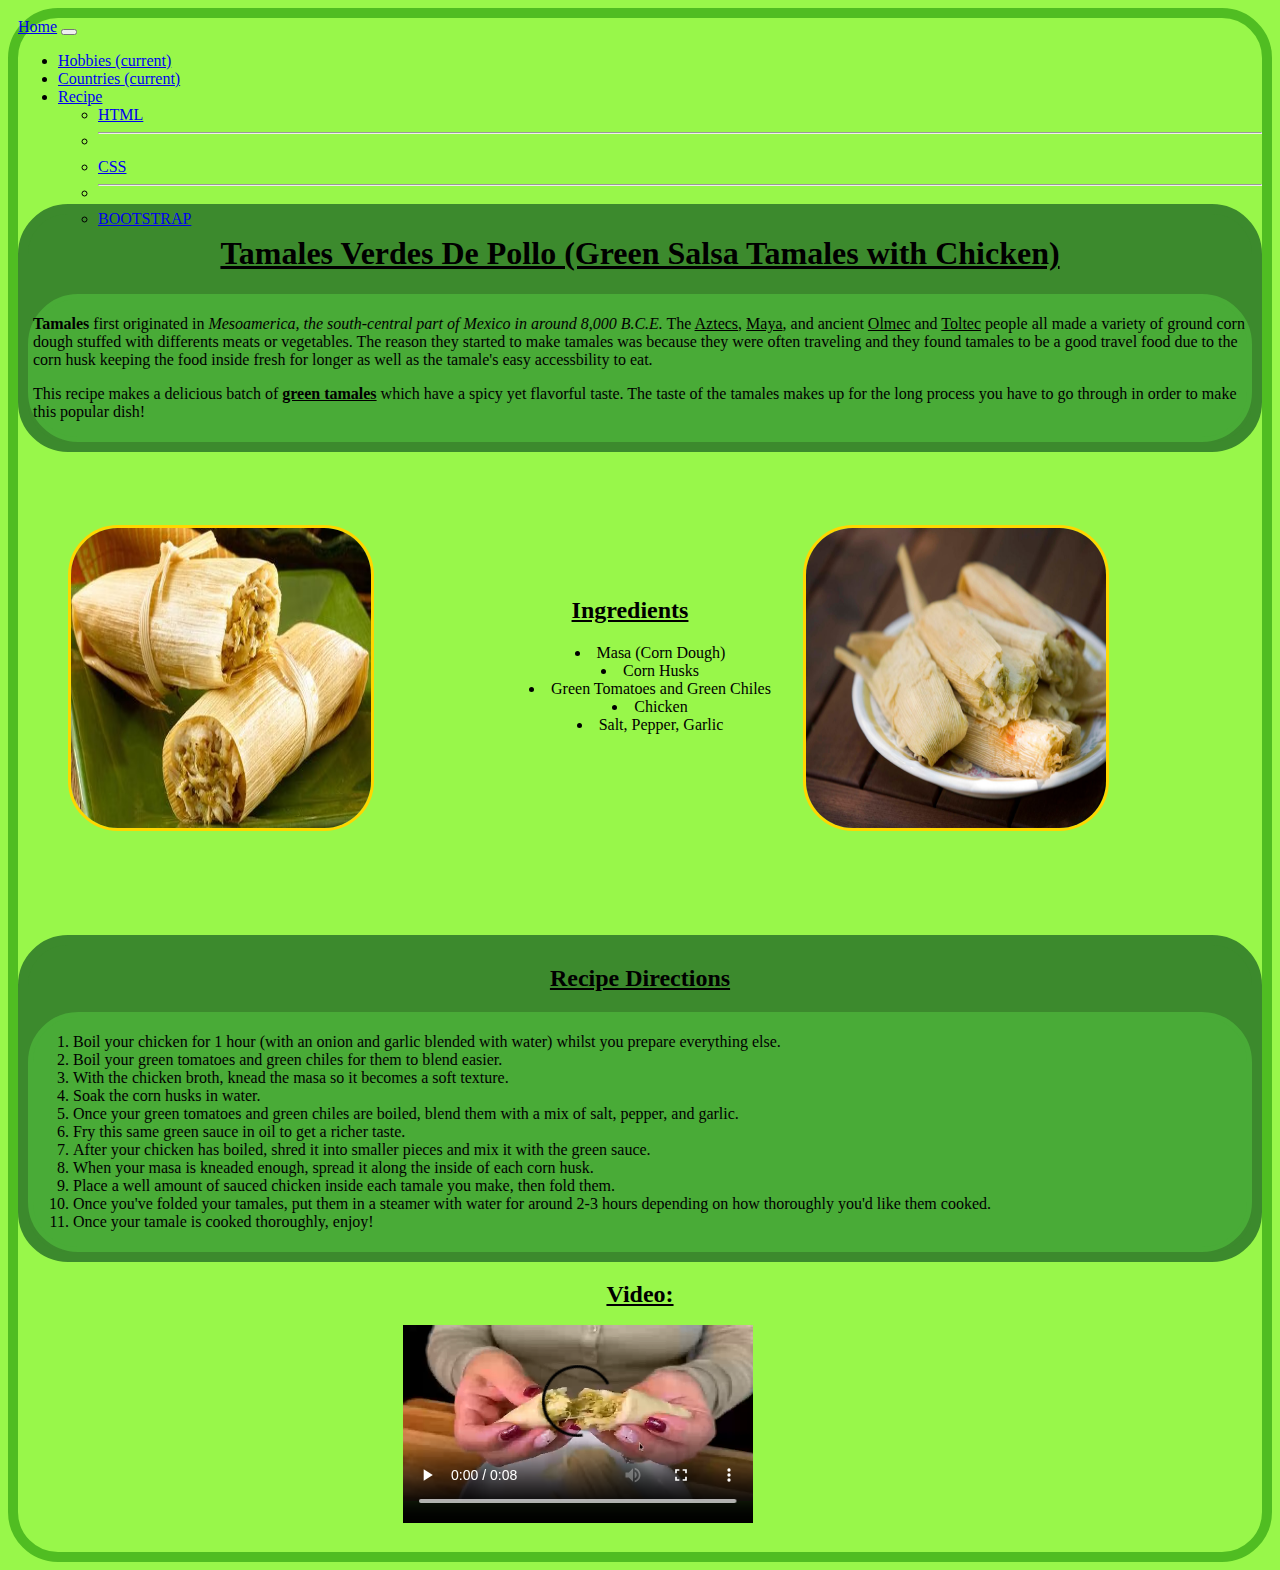
<file: recipeCSS.html>
<!DOCTYPE html>
<html lang="en">
<head>
    <!--John Arellano PD 1-->
    <meta charset="UTF-8">
    <meta name="viewport" content="width=device-width, initial-scale=1.0">
    <title>John's Green Salsa Chicken Tamales</title>
    <link rel="stylesheet" href="https://cdn.jsdelivr.net/npm/bootstrap@4.6.2/dist/css/bootstrap.min.css" integrity="sha384-xOolHFLEh07PJGoPkLv1IbcEPTNtaed2xpHsD9ESMhqIYd0nLMwNLD69Npy4HI+N" crossorigin="anonymous">
    <link rel="stylesheet" href="recipe2.css">
</head>
<body class="indie-flower-regular">
    <div class="container">
        <div class="row sticky-top">
            <div class="col-md-12 col-xs-12>
               <nav style="font-family:'Gill Sans', 'Gill Sans MT', Calibri, 'Trebuchet MS', sans-serif" class="navbar navbar-expand-lg navbar-dark bg-dark">
                    <a class="navbar-brand text-white" href="index.html">Home</a>
                    <button class="navbar-toggler" type="button" data-toggle="collapse" data-target="#navbarScroll" aria-controls="navbarScroll" aria-expanded="false" aria-label="Toggle navigation">
                        <span class="navbar-toggler-icon"></span>
                    </button>
                    <div class="collapse navbar-collapse" id="navbarScroll">
                        <ul class="navbar-nav mr-auto my-2 my-lg-0 navbar-nav-scroll" style="max-height: 100px;">
                            <li class="nav-item active">
                                <a class="nav-link text-white" href="hobbies.html">Hobbies <span class="sr-only">(current)</span></a>
                            </li>
                            <li class="nav-item active">
                                <a class="nav-link text-white" href="countries.html">Countries <span class="sr-only">(current)</span></a>
                            </li>
                            <li class="nav-item active dropdown">
                                <a class="nav-link dropdown-toggle text-white" href="#" role="button" data-toggle="dropdown" aria-expanded="false">
                              Recipe
                                </a>
                            <ul class="dropdown-menu">
                                <li><a class="dropdown-item" href="recipe.html">HTML</a></li>
                                <li><hr class="dropdown-divider"></li>
                                <li><a class="dropdown-item" href="recipeBS.html">CSS</a></li>
                                <li><hr class="dropdown-divider"></li>
                                <li><a class="dropdown-item" href="recipeBS.html">BOOTSTRAP</a></li>
                            </ul>
                            </li>
                        </ul>
                    </div>
                </nav>
            </div>
        </div>
        <br>
        <br>
        <div class="introduction">
        <h1><u>Tamales Verdes De Pollo (Green Salsa Tamales with Chicken)</u></h1>
        <div class="history"><p><strong>Tamales</strong> first originated in <em>Mesoamerica, the south-central part of Mexico in around 8,000 B.C.E.</em> 
        The <u>Aztecs</u>, <u>Maya</u>, and ancient <u>Olmec</u> and <u>Toltec</u> people all made a variety of ground corn dough stuffed with differents meats or vegetables. 
        The reason they started to make tamales was because they were often traveling and they found tamales to be a good travel 
        food due to the corn husk keeping the food inside fresh for longer as well as the tamale's easy accessbility to eat.
        </p>
        <p>
            This recipe makes a delicious batch of <b><u>green tamales</u></b> which have a spicy yet flavorful taste. The taste of the tamales
            makes up for the long process you have to go through in order to make this popular dish!
        </p>
        </div>
        </div>
        <div class="Ingredients">
        <h2><u>Ingredients</u></h2>
        <ul>
            <li>Masa (Corn Dough)</li>
            <li>Corn Husks</li>
            <li>Green Tomatoes and Green Chiles</li>
            <li>Chicken</li>
            <li>Salt, Pepper, Garlic</li>
        </ul>
        </div>
        <img class="tamales-verdes-2 img-fluid" src="media/tamales-verdes-2.avif" alt="Tamales Verdes">
        <img class="tamales-verdes-1 img-fluid" src="media/green-tamales-de-pollo.jpg" alt="Tamales Verdes">
        <div class="directions">
        <h2><u>Recipe Directions</u></h2>
        <div class="instructions">
        <ol>
            <li>Boil your chicken for 1 hour (with an onion and garlic blended with water) whilst you prepare everything else.</li>
            <li>Boil your green tomatoes and green chiles for them to blend easier.</li>
            <li>With the chicken broth, knead the masa so it becomes a soft texture.</li>
            <li>Soak the corn husks in water.</li>
            <li>Once your green tomatoes and green chiles are boiled, blend them with a mix of salt, pepper, and garlic.</li>
            <li>Fry this same green sauce in oil to get a richer taste.</li>
            <li>After your chicken has boiled, shred it into smaller pieces and mix it with the green sauce.</li>
            <li>When your masa is kneaded enough, spread it along the inside of each corn husk.</li>
            <li>Place a well amount of sauced chicken inside each tamale you make, then fold them.</li>
            <li>Once you've folded your tamales, put them in a steamer with water for around 2-3 hours depending on how thoroughly you'd like them cooked.</li>
            <li>Once your tamale is cooked thoroughly, enjoy!</li>
        </ol>
        </div>
        </div>
        <h2><u>Video:</u></h2>
        <video src="media/tamales-video.webm" alt="Tamales Verdes Video" width="350" height="220" controls></video>
        <script src="https://cdn.jsdelivr.net/npm/jquery@3.5.1/dist/jquery.slim.min.js" integrity="sha384-DfXdz2htPH0lsSSs5nCTpuj/zy4C+OGpamoFVy38MVBnE+IbbVYUew+OrCXaRkfj" crossorigin="anonymous"></script>
        <script src="https://cdn.jsdelivr.net/npm/bootstrap@4.6.2/dist/js/bootstrap.bundle.min.js" integrity="sha384-Fy6S3B9q64WdZWQUiU+q4/2Lc9npb8tCaSX9FK7E8HnRr0Jz8D6OP9dO5Vg3Q9ct" crossorigin="anonymous"></script>
    </div>
</body>
</html>
</file>
<file: recipe3.css>
html{
    scroll-behavior: smooth;
}
body{
  background-color: #d4d3cf;
}
.dm-serif-text-regular {
  font-family: "DM Serif Text", serif;
  font-weight: 400;
  font-style: normal;
}
.dm-serif-text-regular-italic {
  font-family: "DM Serif Text", serif;
  font-weight: 400;
  font-style: italic;
}
.montserrat-font-lg{
  font-family: "Montserrat", sans-serif;
  font-optical-sizing: auto;
  font-weight: 450;
  font-style: normal;
}
.montserrat-font-sm{
  font-family: "Montserrat", sans-serif;
  font-optical-sizing: auto;
  font-weight: 400;
  font-style: normal;
}
.title-lg{
    text-align: center;
}
.title-sm{
    font-weight: bolder;
}
.alfa-slab-one-regular{
  font-family: "Alfa Slab One", serif;
  font-weight: 250;
  font-style: normal;
}
.coiny-regular{
  font-family: "Coiny", system-ui;
  font-weight: 400;
  font-style: normal;
}
.navbar{
  font-size: 17px;
}
.left{
  position: relative;
  bottom: 1960px;
  left: 25px;
  z-index: 5;
}
.right{
  position: relative;
  bottom: 1965px;
  left: 770px;
  z-index: 5;
}
</file>
<file: recipe2.css>
body{
    background-color: #98f74a;
    border: 10px solid #50bd22;
    border-radius: 50px;
}
img{
    border: 3px solid gold;
    border-radius: 50px;
    width: 300px;
    height: 300px;
}
.tamales-verdes-1{
    position: relative;
    left: 475px;
    bottom: 100px;
}
.tamales-verdes-2{
    position: relative;
    left: 50px;
    bottom: 100px;
}
video{
    position: relative;
    left: 385px;
    bottom: 25px;
}
.indie-flower-regular {
  font-family: "Indie Flower", cursive;
  font-weight: 400;
  font-style: normal;
}
h1{
    text-align: center;
}
h2{
    text-align: center;
}
.Ingredients{
    text-align: center;
    list-style-position: inside;
    position: relative;
    top: 125px;
    right: 10px;
}
.introduction{
    border: 10px solid #3c8a2d;
    background-color: #3c8a2d;
    border-radius: 50px;
}
.history{
    border: 5px solid #49ab37;
    background-color: #49ab37;
    border-radius: 50px;
}
.directions{
    border: 10px solid #3c8a2d;
    background-color: #3c8a2d;
    border-radius: 50px;
}
.instructions{
    border: 5px solid #49ab37;
    background-color: #49ab37;
    border-radius: 50px;
}
</file>
